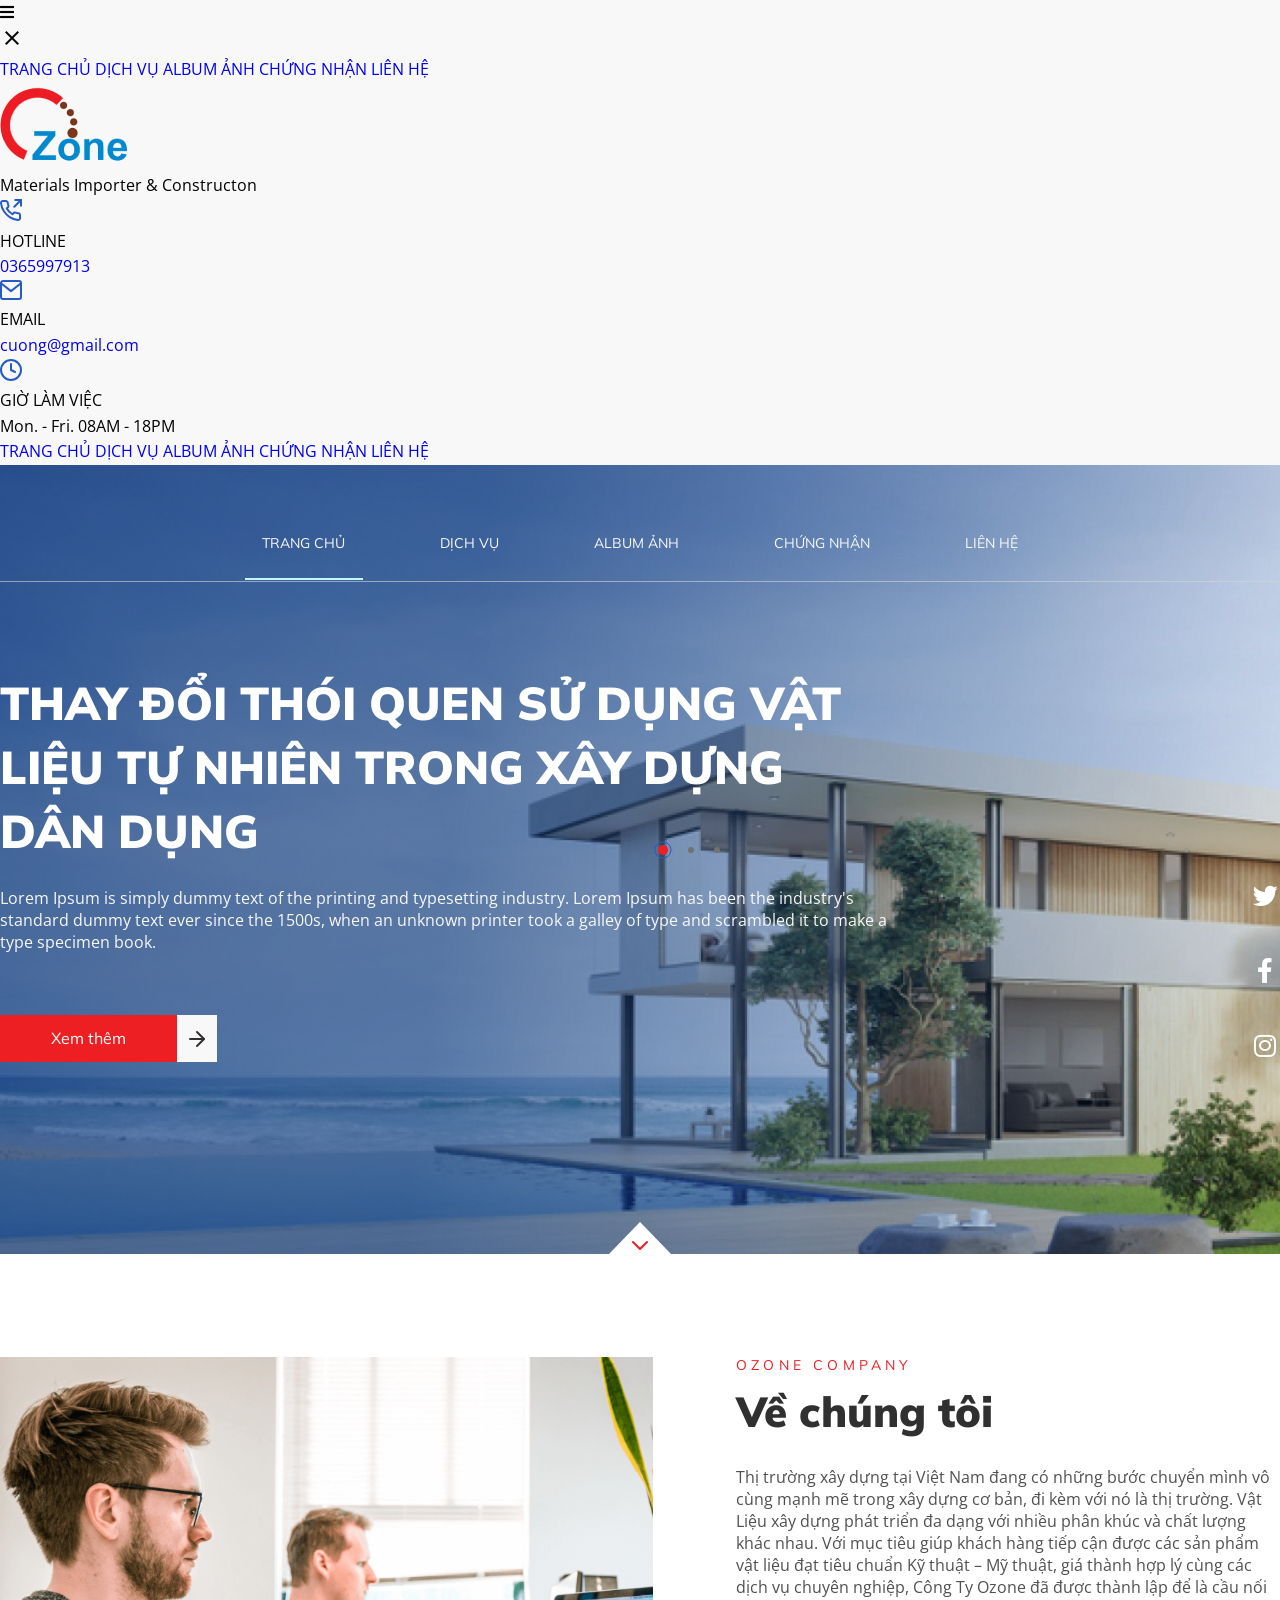
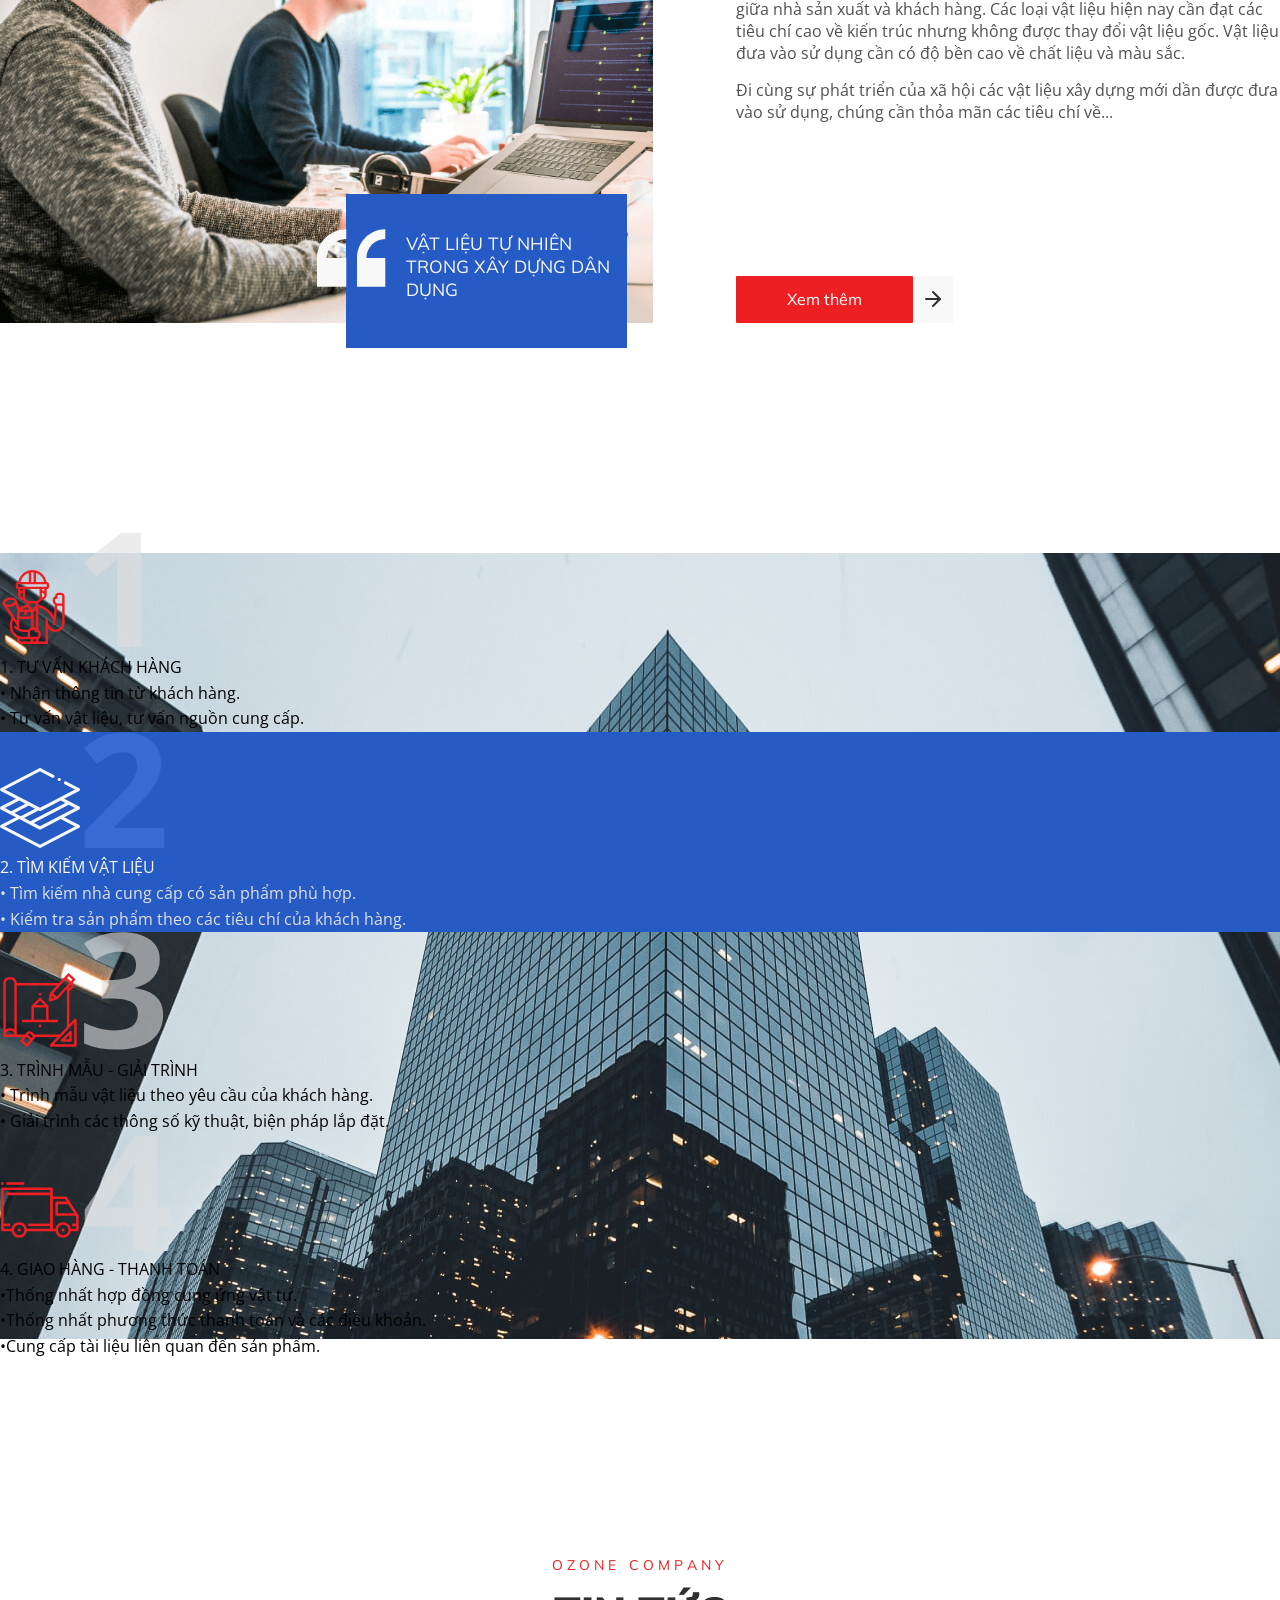
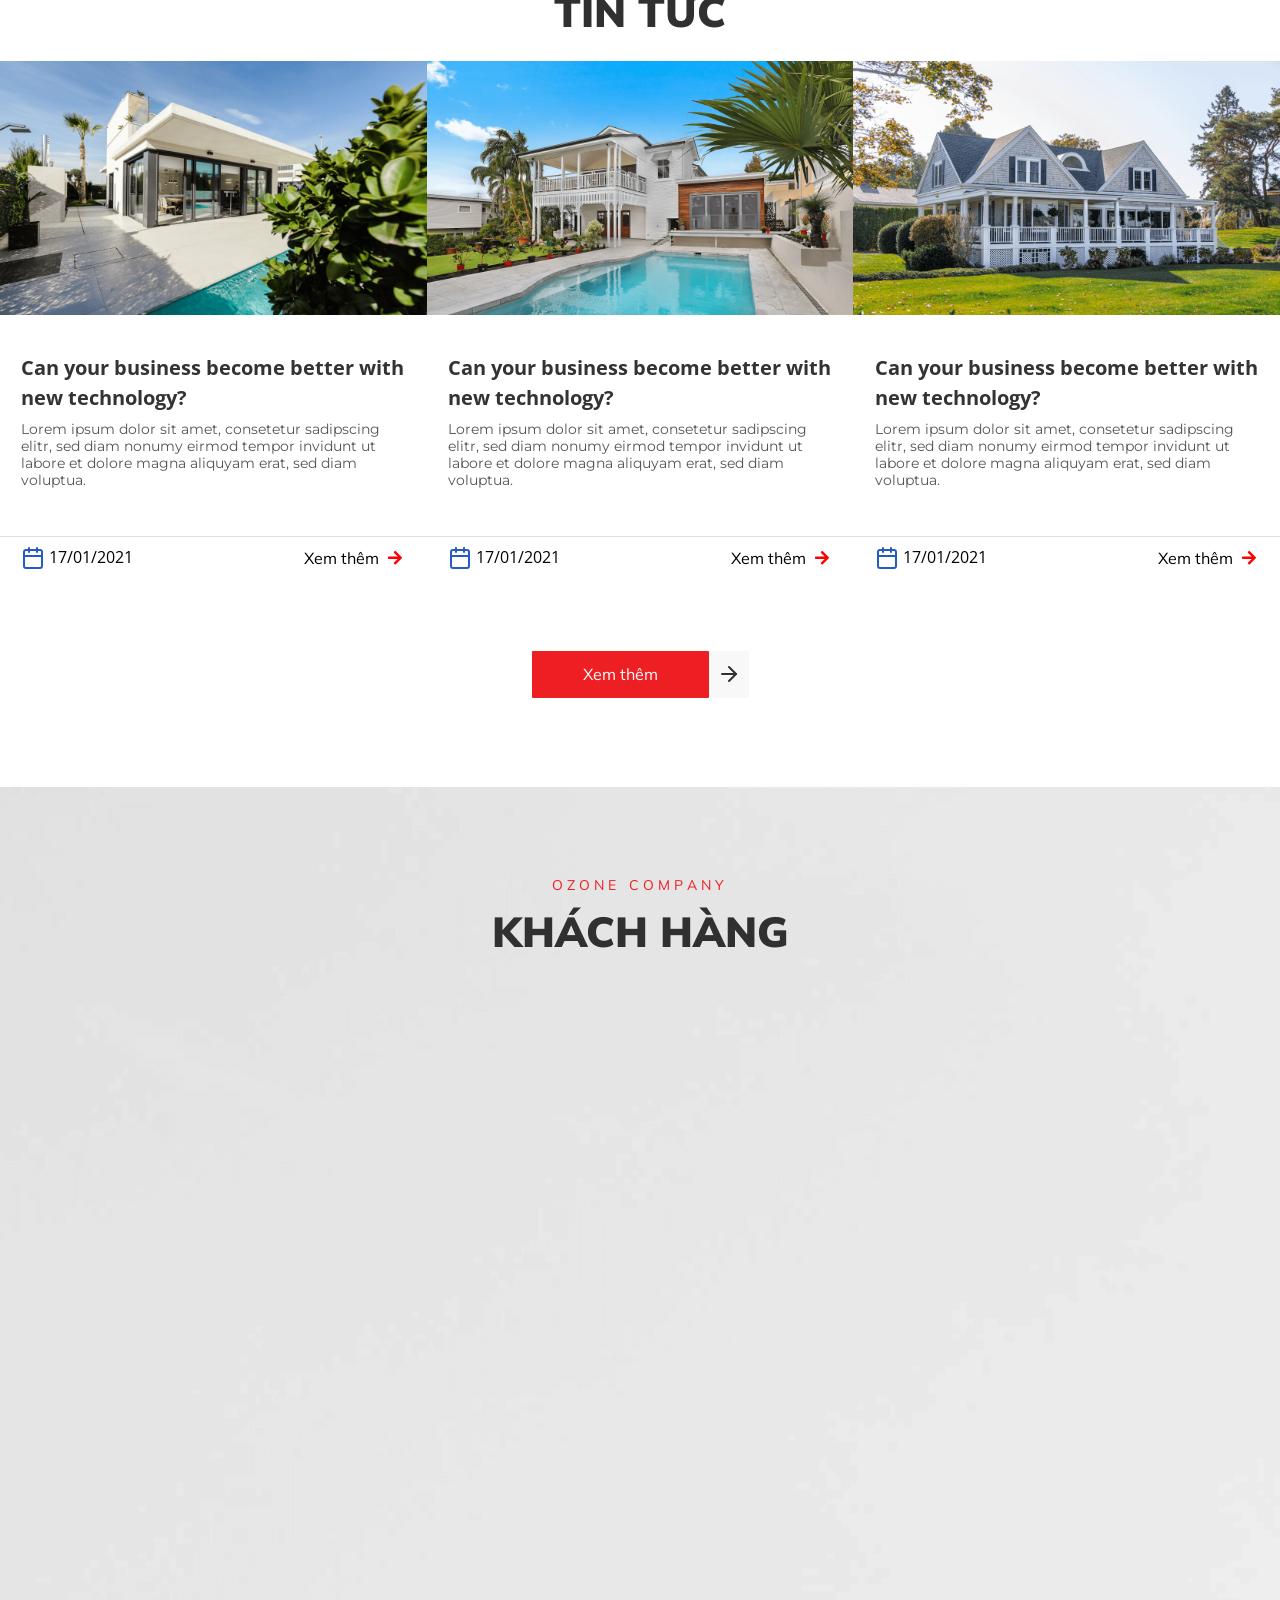
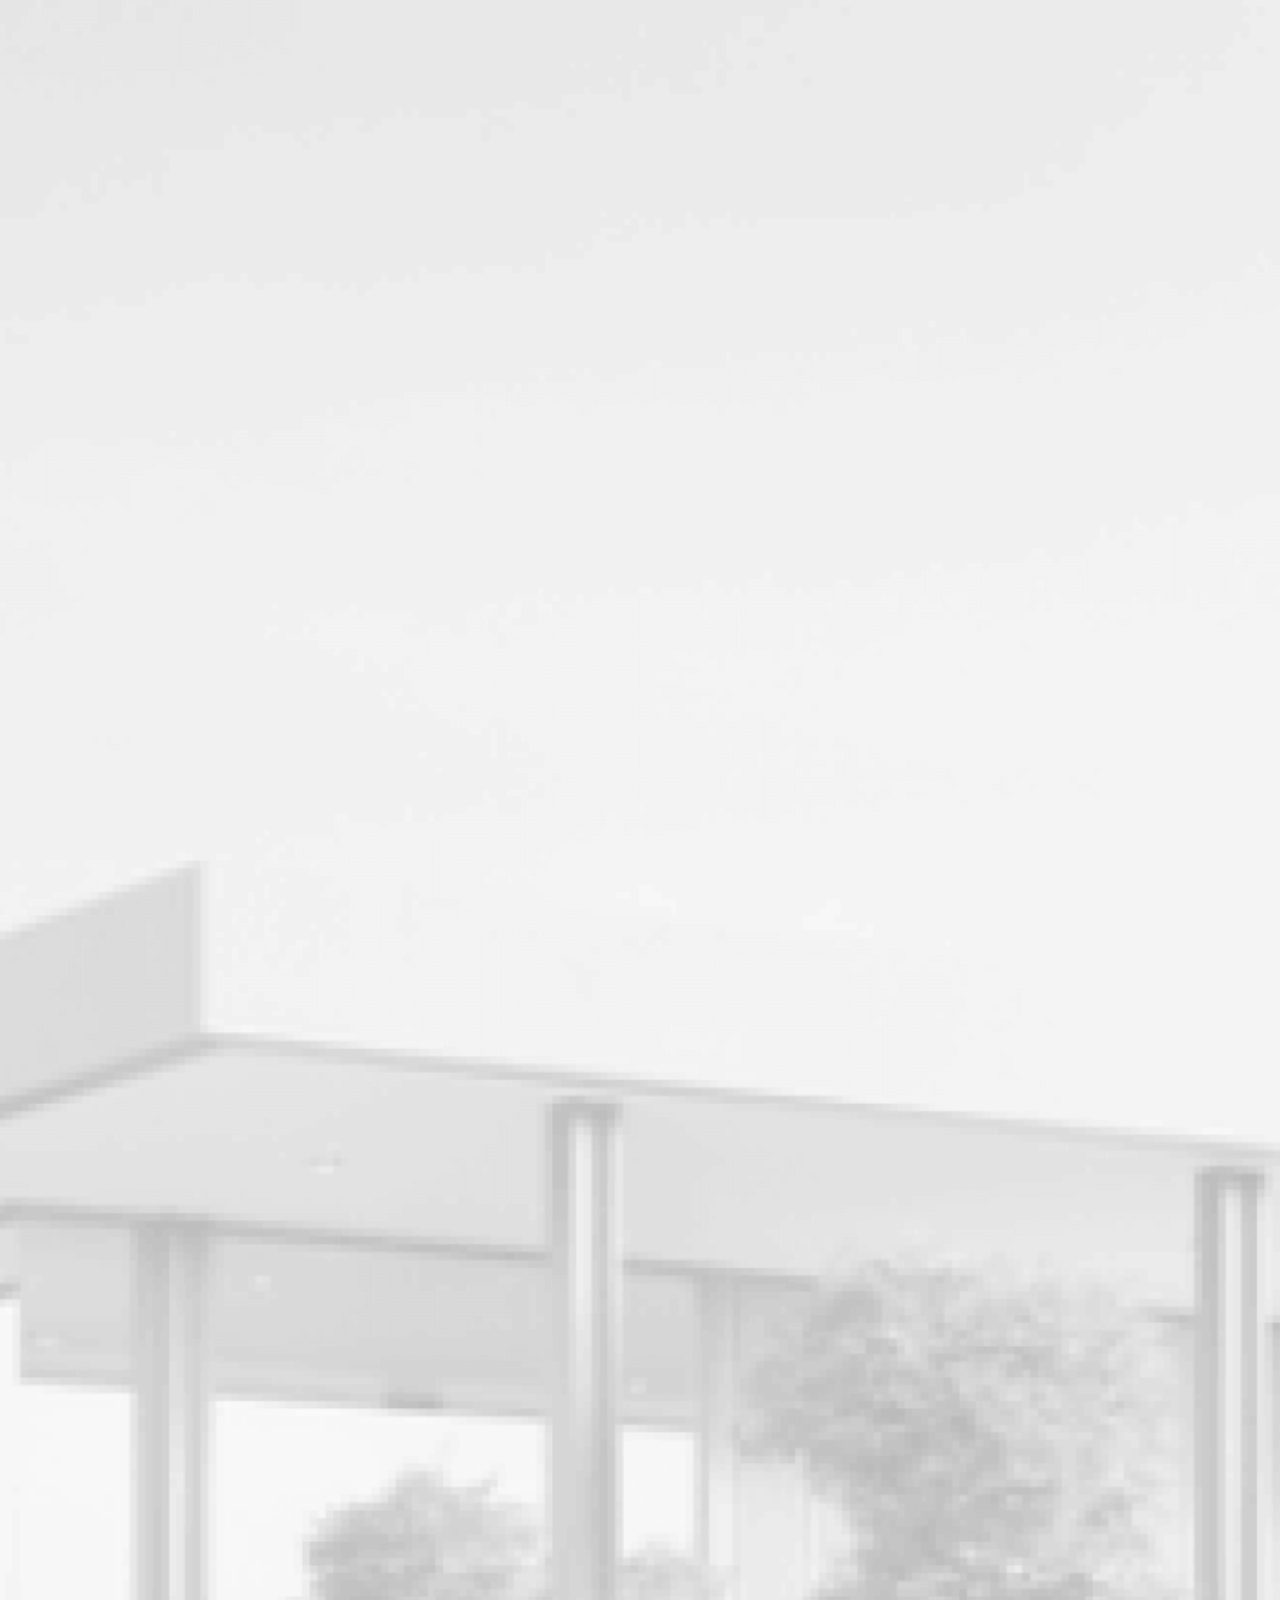
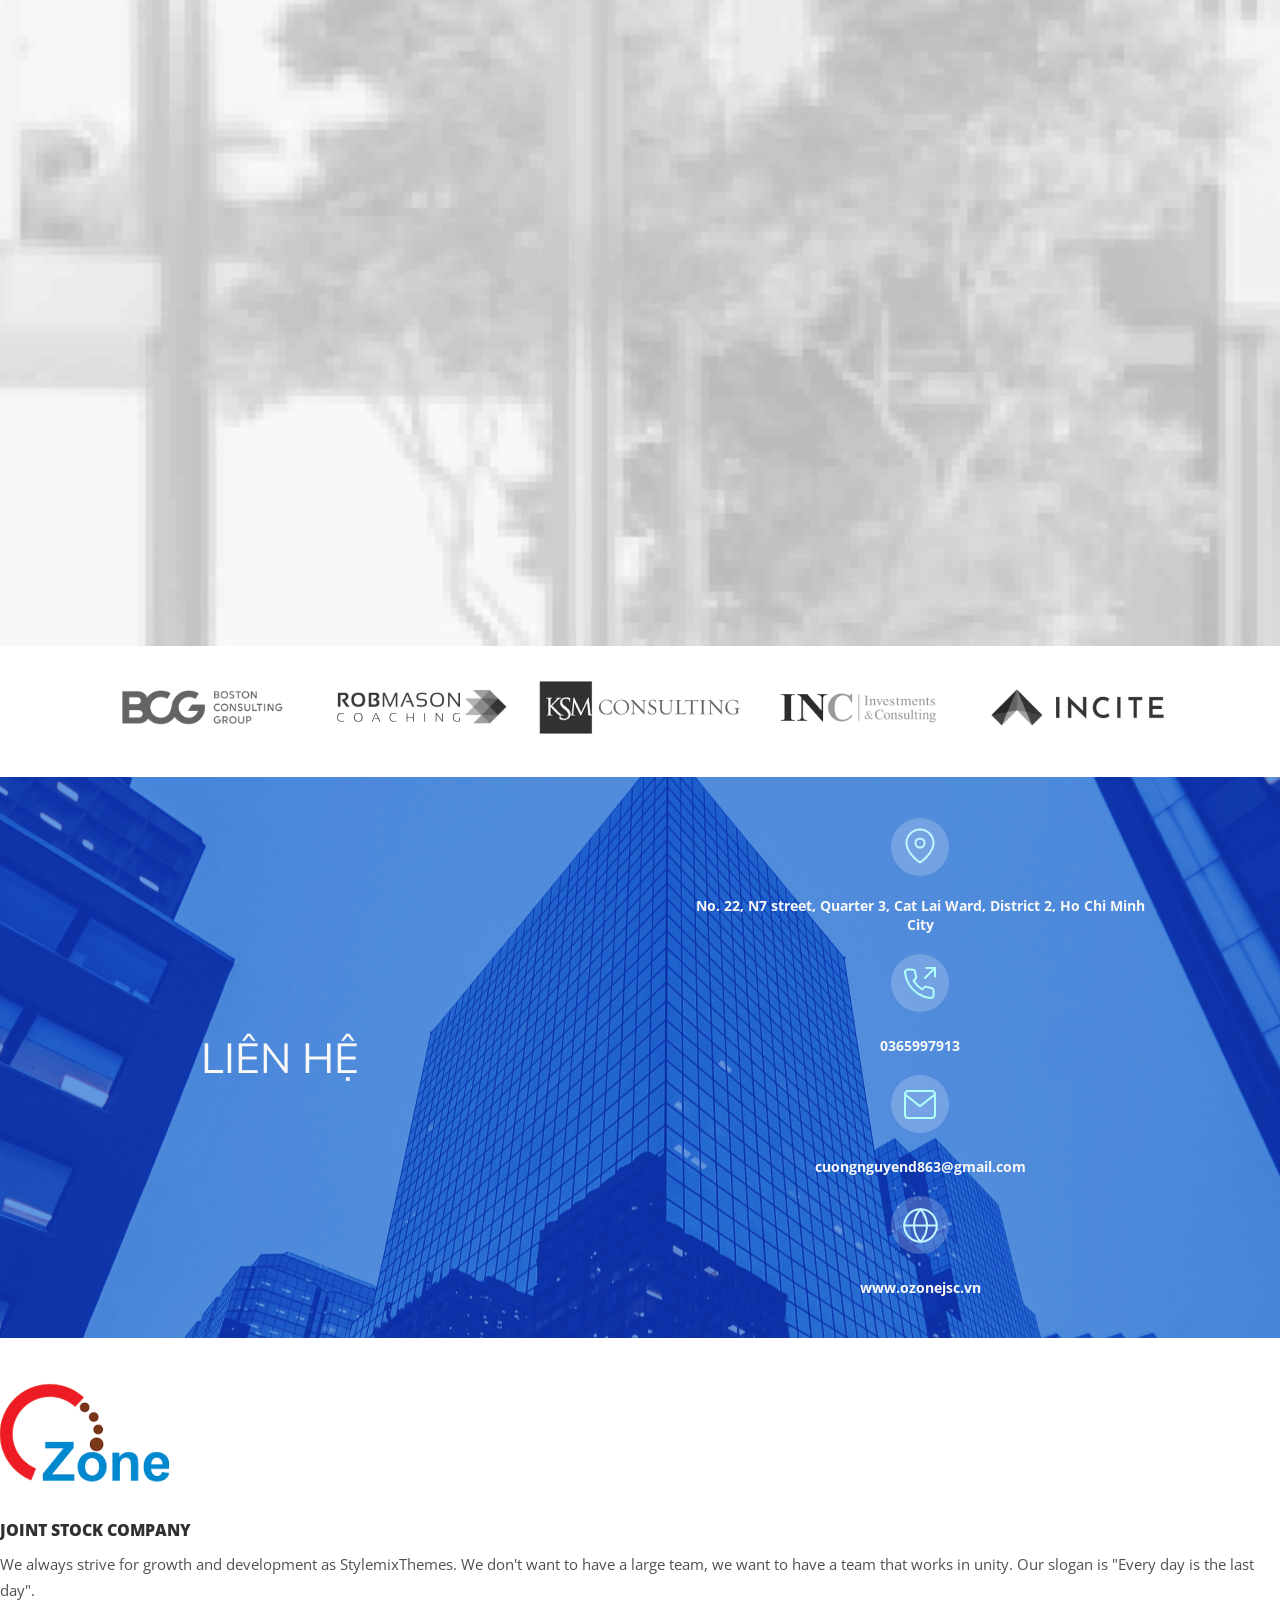
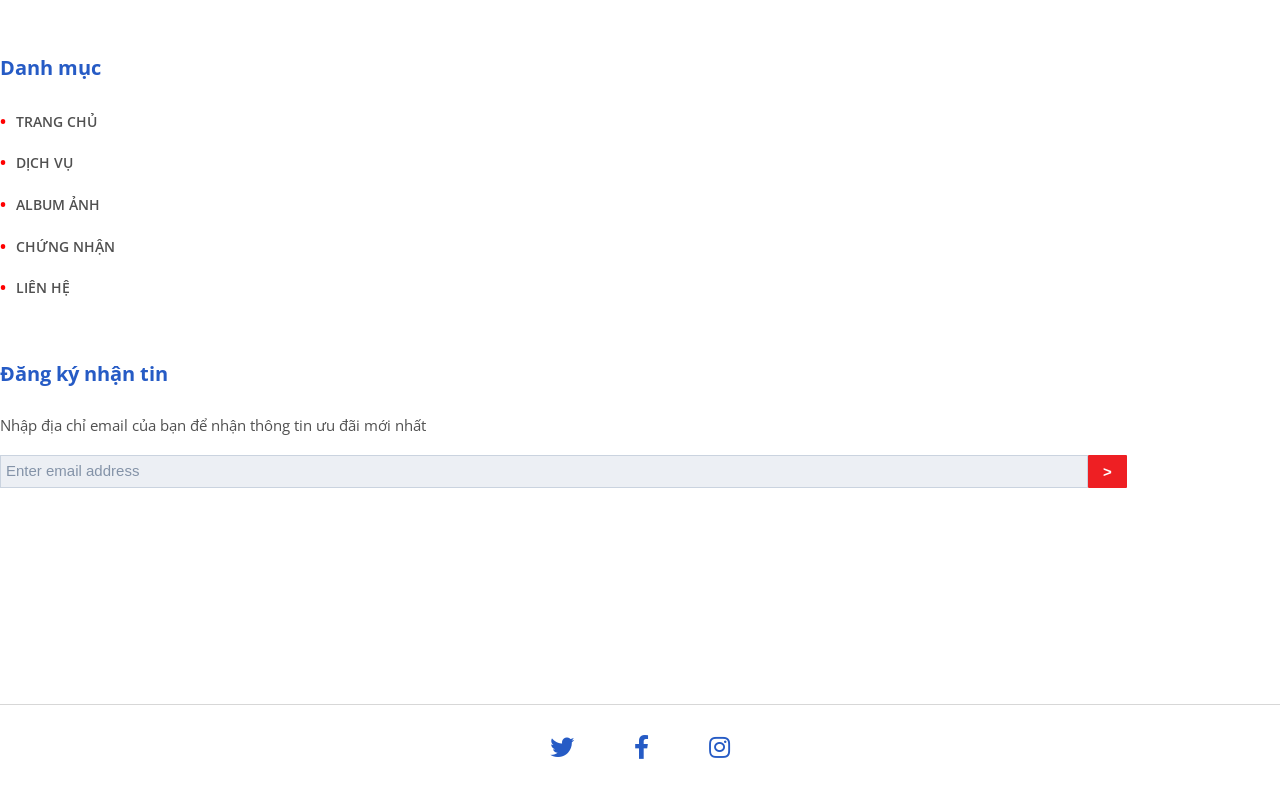
<file: index.html>
<!DOCTYPE html>
<html lang="en">

<head>
    <meta charset="UTF-8">
    <meta name="viewport" content="width=device-width, initial-scale=1.0">
    <title>OZONE</title>
    <link rel="stylesheet" href="https://use.fontawesome.com/releases/v5.0.4/css/all.css">
    <link rel="stylesheet" href="https://fonts.googleapis.com/icon?family=Material+Icons">
    <link rel="stylesheet" href="css/main.css">
</head>

<body>
    <header>
        <div class="contact_res ">
            <div href="tel:0365997913" class="hotline item">
                <img src="img/phone.svg" alt="contact hotline">
                <div class="info">
                    <a href="tel:0365997913">0365997913</a>
                </div>
            </div>
            <div href="mailto:cuongnguyend863@gmail.com" class="email item">
                <img src="img/email.svg" alt="contact email">
                <div class="info">
                    <a href="mailto:cuongnguyend863@gmail.com">cuong@gmail.com</a>
                </div>
            </div>
            <div class="work_time item">
                <img src="img/work_time.svg" alt="work time">
                <div class="info">
                    <a>Mon. - Fri. 08AM - 18PM</a>
                </div>
            </div>
        </div>
        <div class="nav">
            <div class="container containner">
                <div class="opennav"><i class="fa fa-bars"></i></div>
                <div class="menu_responsive">
                    <div class="container">
                        <div class="closenav"><i class="material-icons">close</i></div>
                        <a href="#" class="active home">TRANG CHỦ</a>
                        <a href="#" class="service">DỊCH VỤ</a>
                        <a href="#" class="album">ALBUM ẢNH</a>
                        <a href="#" class="certify">CHỨNG NHẬN</a>
                        <a href="#" class="contact">LIÊN HỆ</a>
                    </div>
                </div>
                <div class="logo ">
                    <img src="img/logo.png" alt="">
                    <p>Materials Importer & Constructon</p>
                </div>
                <div class="contact">
                    <div href="tel:0365997913" class="hotline item">
                        <img src="img/phone.svg" alt="contact hotline">
                        <div class="info">
                            <p>HOTLINE</p>
                            <a href="tel:0365997913">0365997913</a>
                        </div>
                    </div>
                    <div href="mailto:cuongnguyend863@gmail.com" class="email item">
                        <img src="img/email.svg" alt="contact email">
                        <div class="info">
                            <p>EMAIL</p>
                            <a href="mailto:cuongnguyend863@gmail.com">cuong@gmail.com</a>
                        </div>
                    </div>
                    <div class="work_time item">
                        <img src="img/work_time.svg" alt="work time">
                        <div class="info">
                            <p>GIỜ LÀM VIỆC</p>
                            <a>Mon. - Fri. 08AM - 18PM</a>
                        </div>
                    </div>
                </div>
                <div class="clippath">

                </div>
                <div class="menu_res">
                    <div class="container">
                        <a href="#" class="active home">TRANG CHỦ</a>
                        <a href="#" class="service">DỊCH VỤ</a>
                        <a href="#" class="album">ALBUM ẢNH</a>
                        <a href="#" class="certify">CHỨNG NHẬN</a>
                        <a href="#" class="contact">LIÊN HỆ</a>
                    </div>
                </div>
            </div>
        </div>
        <div class="banner ">
            <div class="menu">
                <div class="container">
                    <a href="#" class="active home">TRANG CHỦ</a>
                    <a href="#" class="service">DỊCH VỤ</a>
                    <a href="#" class="album">ALBUM ẢNH</a>
                    <a href="#" class="certify">CHỨNG NHẬN</a>
                    <a href="#" class="contact">LIÊN HỆ</a>
                </div>
            </div>
            <div class="content container">
                <div class="introduce">
                    <div>THAY ĐỔI THÓI QUEN SỬ DỤNG VẬT LIỆU TỰ NHIÊN TRONG XÂY DỰNG DÂN DỤNG</div>
                    <p>Lorem Ipsum is simply dummy text of the printing and typesetting industry. Lorem Ipsum has been the industry's standard dummy text ever since the 1500s, when an unknown printer took a galley of type and scrambled it to make a type
                        specimen book.</p>
                    <div class="gr_btn">
                        <button>Xem thêm</button>
                        <a href="#"><img src="img/arrow-right.svg" alt="arrow-right"></a>
                    </div>
                </div>
                <div class="social">
                    <a href="#"><i class="fab fa-twitter"></i></a>
                    <a href="#"><i class="fab fa-facebook-f"></i></a>
                    <a href="#"><i class="fab fa-instagram"></i></a>
                </div>
            </div>
            <div class="scroll_next">
                <a href="javascript:void(0)">
                    <svg width="16" height="9" viewBox="0 0 16 9" fill="none" xmlns="http://www.w3.org/2000/svg">
                <path d="M15 1L8 8L1 0.999999" stroke="#EE1F23" stroke-width="2" stroke-linecap="round" stroke-linejoin="round"/>
                </svg>
                </a>

            </div>
        </div>


    </header>

    <main>
        <section class="about_us">
            <div class="container">
                <div class="img">
                    <img src="img/about.png" alt="abour_us">
                    <div class="note">
                        <p>
                            VẬT LIỆU TỰ NHIÊN TRONG XÂY DỰNG DÂN DỤNG
                        </p>
                        <div class="">
                            <img src="img/Vec_about.svg" alt="Vec_about">
                            <img src="img/Vec_about.svg" alt="Vec_about">
                        </div>
                    </div>
                </div>
                <div class="content">
                    <div class="">
                        <p class="auth">OZONE COMPANY</p>
                        <div class="title">
                            Về chúng tôi
                        </div>
                        <p>Thị trường xây dựng tại Việt Nam đang có những bước chuyển mình vô cùng mạnh mẽ trong xây dựng cơ bản, đi kèm với nó là thị trường. Vật Liệu xây dựng phát triển đa dạng với nhiều phân khúc và chất lượng khác nhau. Với mục tiêu
                            giúp khách hàng tiếp cận được các sản phẩm vật liệu đạt tiêu chuẩn Kỹ thuật – Mỹ thuật, giá thành hợp lý cùng các dịch vụ chuyên nghiệp, Công Ty Ozone đã được thành lập để là cầu nối giữa nhà sản xuất và khách hàng. Các loại
                            vật liệu hiện nay cần đạt các tiêu chí cao về kiến trúc nhưng không được thay đổi vật liệu gốc. Vật liệu đưa vào sử dụng cần có độ bền cao về chất liệu và màu sắc.
                        </p>
                        <p> Đi cùng sự phát triển của xã hội các vật liệu xây dựng mới dần được đưa vào sử dụng, chúng cần thỏa mãn các tiêu chí về...</p>
                    </div>
                    <div class="gr_btn">
                        <button>Xem thêm</button>
                        <a href="#"><img src="img/arrow-right.svg" alt="arrow-right"></a>
                    </div>
                </div>
            </div>
        </section>
        <section class="service">
            <div class="container">
                <div class="row ">
                    <div class="col-12 col-md-5 offset-md-1">
                        <div class="icon">
                            <img src="img/service_icon1.svg" alt="service_icon1">
                            <img src="img/1.svg" alt="service_1">
                        </div>
                        <div class="content">
                            <div>1. TƯ VẤN KHÁCH HÀNG</div>
                            <p>• Nhận thông tin từ khách hàng.</p>
                            <p>• Tư vấn vật liệu, tư vấn nguồn cung cấp.</p>
                        </div>
                    </div>
                    <div class="col-12 col-md-5 service2 active">
                        <div class="icon">
                            <img src="img/service_icon2.svg" alt="service_icon2">
                            <img src="img/2.svg" alt="service_2">
                        </div>
                        <div class="content">
                            <div>2. TÌM KIẾM VẬT LIỆU</div>
                            <p>• Tìm kiếm nhà cung cấp có sản phẩm phù hợp.</p>
                            <p>• Kiểm tra sản phẩm theo các tiêu chí của khách hàng.</p>
                        </div>
                    </div>
                </div>
                <div class="row">
                    <div class="col-12 col-md-5 offset-md-1">
                        <div class="icon">
                            <img src="img/service_icon3.svg" alt="service_icon3">
                            <img src="img/3.svg" alt="service_3">
                        </div>
                        <div class="content">
                            <div>3. TRÌNH MẪU - GIẢI TRÌNH</div>
                            <p>• Trình mẫu vật liệu theo yêu cầu của khách hàng.</p>
                            <p>• Giải trình các thông số kỹ thuật, biện pháp lắp đặt. </p>
                        </div>
                    </div>
                    <div class="col-12  col-md-5 ">
                        <div class="icon">
                            <img src="img/service_icon4.svg" alt="service_icon4">
                            <img src="img/4.svg" alt="service_4">
                        </div>
                        <div class="content">
                            <div>4. GIAO HÀNG - THANH TOÁN</div>
                            <p>•Thống nhất hợp đồng cung ứng vật tư.</p>
                            <p>•Thống nhất phương thức thanh toán và các điều khoản.</p>
                            <p>•Cung cấp tài liệu liên quan đến sản phẩm. </p>
                        </div>
                    </div>
                </div>
            </div>
        </section>
        <section class="news">
            <div class="container">
                <div class="title">
                    <p>OZONE COMPANY</p>TIN TỨC
                </div>
                <div class="news_item row">
                    <div class="col-12 col-sm-6 col-lg-4">
                        <div class=" item">
                            <div class="img"><img src="img/news1.png" alt=" new1"></div>
                            <div class="content">
                                <p class="title">Can your business become better with new technology?</p>
                                <p>Lorem ipsum dolor sit amet, consetetur sadipscing elitr, sed diam nonumy eirmod tempor invidunt ut labore et dolore magna aliquyam erat, sed diam voluptua. </p>
                            </div>
                            <div class="option">
                                <div class="calendar">
                                    <img src="img/calendar.svg" alt="calendar">
                                    <span class="date">17/01/2021</span>
                                </div>
                                <div class="gr_btn">
                                    <button>Xem thêm</button>
                                    <a href="#"><i class="fa fa-arrow-right"></i></a>
                                </div>
                            </div>
                        </div>
                    </div>

                    <div class="col-12 col-sm-6 col-lg-4 ">
                        <div class="item">
                            <div class="img"><img src="img/news2.png" alt=" new2"></div>
                            <div class="content">
                                <p class="title">Can your business become better with new technology?</p>
                                <p>Lorem ipsum dolor sit amet, consetetur sadipscing elitr, sed diam nonumy eirmod tempor invidunt ut labore et dolore magna aliquyam erat, sed diam voluptua. </p>
                            </div>
                            <div class="option">
                                <div class="calendar">
                                    <img src="img/calendar.svg" alt="calendar">
                                    <span class="date">17/01/2021</span>
                                </div>
                                <div class="gr_btn">
                                    <button>Xem thêm</button>
                                    <a href="#"><i class="fa fa-arrow-right"></i></a>
                                </div>
                            </div>
                        </div>

                    </div>
                    <div class="col-12 col-sm-6 offset-sm-3 col-lg-4 offset-lg-0">
                        <div class="item">
                            <div class="img"><img src="img/news3.png" alt=" new3"></div>
                            <div class="content">
                                <p class="title">Can your business become better with new technology?</p>
                                <p>Lorem ipsum dolor sit amet, consetetur sadipscing elitr, sed diam nonumy eirmod tempor invidunt ut labore et dolore magna aliquyam erat, sed diam voluptua. </p>
                            </div>
                            <div class="option">
                                <div class="calendar">
                                    <img src="img/calendar.svg" alt="calendar">
                                    <span class="date">17/01/2021</span>
                                </div>
                                <div class="gr_btn">
                                    <button>Xem thêm</button>
                                    <a href="#"><i class="fa fa-arrow-right"></i></a>
                                </div>
                            </div>
                        </div>
                    </div>
                </div>
                <div class="gr_btn1">
                    <button>Xem thêm</button>
                    <a href="#"><img src="img/arrow-right.svg" alt="arrow-right"></a>
                </div>
            </div>
        </section>
        <section class="customer">
            <div class="container">
                <div class="title">
                    <p>OZONE COMPANY</p>KHÁCH HÀNG
                </div>
                <div class="slide_cus">
                    <div class=" cus row">
                        <div class="col-8 offset-2 col-md-5 offset-md-0 col-lg-4 offset-lg-1 img"><img src="img/customer.png" alt="">
                            <div class="note">
                                <p class="name">JONATHAN ADAMS</p>
                                <p>Founder, Great Wall Ltd.</p>
                            </div>
                        </div>

                        <div class="col-12 col-md-6 col-lg-6 content">We challenged to complete the project in just over five months. This was an incredibly fast-track schedule, given that retrofits of this scale, as we were told by our own advisors. We challenged to complete the project in just
                            over five months. This was an incredibly fast-track schedule, given that retrofits of this scale, as we were told by our own advisors.We challenged to complete the project in just over five months. This was an incredibly fast-track
                            schedule, given that retrofits of this scale, as we were told by our own advisors.
                            <div class="">
                                <img src="img/Vec_about.svg" alt="Vec_about">
                                <img src="img/Vec_about.svg" alt="Vec_about">
                            </div>
                        </div>
                    </div>
                    <div class=" cus row">
                        <div class="col-8 offset-2 col-md-5 offset-md-0 col-lg-4 offset-lg-1 img"><img src="img/customer.png" alt="">
                            <div class="note">
                                <p class="name">JONATHAN ADAMS</p>
                                <p>Founder, Great Wall Ltd.</p>
                            </div>
                        </div>
                        <div class="col-12 col-md-6 col-lg-6 content">We challenged to complete the project in just over five months. This was an incredibly fast-track schedule, given that retrofits of this scale, as we were told by our own advisors. We challenged to complete the project in just
                            over five months. This was an incredibly fast-track schedule, given that retrofits of this scale, as we were told by our own advisors.We challenged to complete the project in just over five months. This was an incredibly fast-track
                            schedule, given that retrofits of this scale, as we were told by our own advisors.
                            <div class="">
                                <img src="img/Vec_about.svg" alt="Vec_about">
                                <img src="img/Vec_about.svg" alt="Vec_about">
                            </div>
                        </div>
                    </div>
                    <div class=" cus row">
                        <div class="col-8 offset-2 col-md-5 offset-md-0 col-lg-4 offset-lg-1 img"><img src="img/customer.png" alt="">
                            <div class="note">
                                <p class="name">JONATHAN ADAMS</p>
                                <p>Founder, Great Wall Ltd.</p>
                            </div>
                        </div>
                        <div class="col-12 col-md-6 col-lg-6 content">We challenged to complete the project in just over five months. This was an incredibly fast-track schedule, given that retrofits of this scale, as we were told by our own advisors. We challenged to complete the project in just
                            over five months. This was an incredibly fast-track schedule, given that retrofits of this scale, as we were told by our own advisors.We challenged to complete the project in just over five months. This was an incredibly fast-track
                            schedule, given that retrofits of this scale, as we were told by our own advisors.
                            <div class="">
                                <img src="img/Vec_about.svg" alt="Vec_about">
                                <img src="img/Vec_about.svg" alt="Vec_about">
                            </div>
                        </div>
                    </div>
                </div>
            </div>
        </section>
        <section class="partner">
            <div class="content container">
                <a href="#">
                    <img src="img/partner1.svg" alt="partner1">
                </a>
                <a href="#">
                    <img src="img/partner2.png" alt="partner2">
                </a>
                <a href="#">
                    <img src="img/partner3.png" alt="partner3">
                </a>
                <a href="#">
                    <img src="img/partner4.png" alt="partner4">
                </a>
                <a href="#">
                    <img src="img/partner5.png" alt="partner5">
                </a>
            </div>
        </section>
        <section class="contact">
            <div class="container">
                <div class="title ">LIÊN HỆ</div>
                <div class="row">
                    <div class="add item col-12 col-sm-6 col-lg-4">
                        <img src="img/ic_pin.svg" alt="ic_pin">
                        <a>No. 22, N7 street, Quarter 3, Cat Lai Ward, District 2, Ho Chi Minh City</a>
                    </div>
                    <div class="hotline col-12 item col-sm-6 col-lg-2">
                        <a href="tel:0365997913"> <img src="img/ic_hotline.svg" alt="ic_hotline"></a>
                        <a href="tel:0365997913">0365997913</a>
                    </div>
                    <div class="email col-12 item col-sm-6 col-lg-3">
                        <a href="mailto:cuongnguyend863@gmail.com"><img src="img/ic_email.svg" alt="ic_email"></a>
                        <a href="mailto:cuongnguyend863@gmail.com">cuongnguyend863@gmail.com</a>
                    </div>
                    <div class="browser col-12 item col-sm-6 col-lg-3">
                        <a href="www.ozonejsc.vn"><img src="img/ic_browser.svg" alt="ic_browser"></a>
                        <a href="www.ozonejsc.vn">www.ozonejsc.vn</a>
                    </div>
                </div>

            </div>
        </section>
    </main>
    <footer>
        <div class="ft">
            <div class="container">
                <div class="row ">
                    <div class=" col-md-4 company">
                        <img src="img/flogo.png" alt="flogo">
                        <div class="name">JOINT STOCK COMPANY</div>
                        <div class="des">We always strive for growth and development as StylemixThemes. We don't want to have a large team, we want to have a team that works in unity. Our slogan is "Every day is the last day".</div>
                    </div>
                    <div class=" col-sm-6 col-md-3 offset-md-1 col-lg-3 offset-lg-2 list">
                        <div class="title">Danh mục</div>
                        <ul>
                            <li><a href="#">TRANG CHỦ</a></li>
                            <li><a href="#">DỊCH VỤ</a></li>
                            <li><a href="#">ALBUM ẢNH</a></li>
                            <li><a href="#">CHỨNG NHẬN</a></li>
                            <li><a href="#">LIÊN HỆ</a></li>
                        </ul>
                    </div>
                    <div class=" col-sm-6 contact col-md-4 col-lg-3">
                        <div class="title">Đăng ký nhận tin</div>
                        <p>Nhập địa chỉ email của bạn để nhận thông tin ưu đãi mới nhất</p>
                        <form>
                            <input type="text" placeholder="Enter email address">
                            <button>></button>
                        </form>
                        <iframe id="iframemap" src="https://maps.google.com/maps?q=AIzaSyC_Npp9gtKNM9_O6YNl9MVRjw0e41vF08s&amp;ie=UTF8&amp;iwloc=&amp;output=embed" width="100%" height="150" frameborder="0" scrolling="no"></iframe>
                    </div>
                </div>
            </div>


        </div>
        <div class="join_us">
            <a href="#"><i class="fab fa-twitter"></i></a>
            <a href="#"><i class="fab fa-facebook-f"></i></a>
            <a href="#"><i class="fab fa-instagram"></i></a>
        </div>
    </footer>
    <a href="#" id="toTopBtn" class="cd-top text-replace js-cd-top cd-top--is-visible cd-top--fade-out" data-abc="true"><i class="fa fa-arrow-up"></i></a>
    <script src="https://code.jquery.com/jquery-3.5.1.js" integrity="sha256-QWo7LDvxbWT2tbbQ97B53yJnYU3WhH/C8ycbRAkjPDc=" crossorigin="anonymous"></script>
    <script src="/libs/bootstrap-4.0.0-dist/js/bootstrap.min.js"></script>
    <script type="text/javascript" src="/libs/aos-master/dist/aos.js"></script>
    <script type="text/javascript" src="/libs/slick-1.8.1/slick-1.8.1/slick/slick.js"></script>
    <script src="js/Home.js"></script>
    <script type="text/javascript">
        $(document).ready(function() {
            $('.slide_cus').slick({
                dots: true,
                infinite: true,
                speed: 1000,
                slidesToShow: 1,
                slidesToScroll: 1,
                arrows: false,

            });
            $('.slick-dots li button').remove();
        });
    </script>
</body>

</html>
</file>
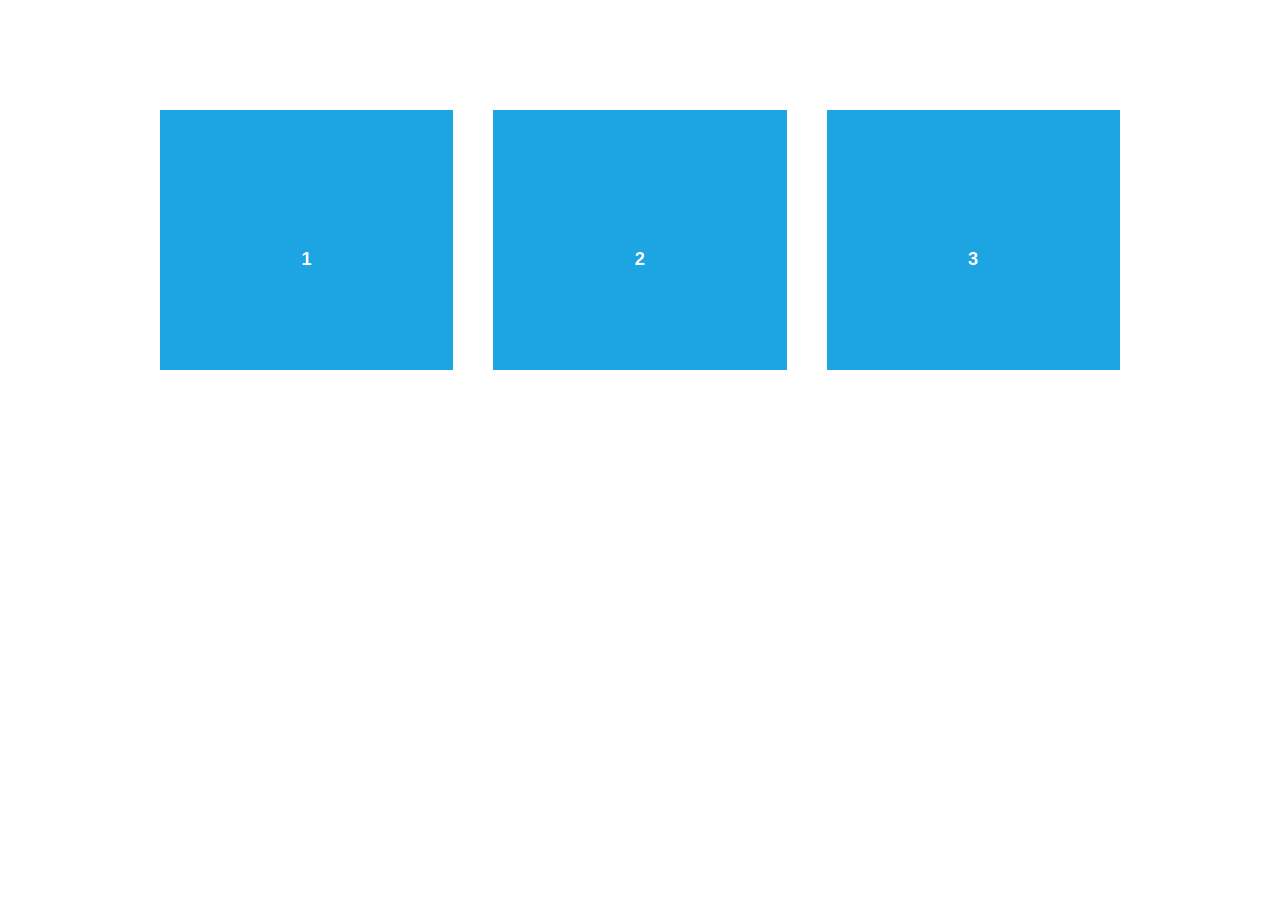
<file: libs/aos-master/demo/async.html>
<!DOCTYPE html>
<html>
  <head>
    <meta charset="utf-8">
    <title>AOS - Animate on scroll library</title>
    <meta name="viewport" content="width=device-width">
    <link rel="stylesheet" href="css/styles.css" />
    <link rel="stylesheet" href="../dist/aos.css" />
  </head>
  <body>
    <div id="aos-demo" class="aos-all"></div>

    <script src="../dist/aos.js"></script>
    <script>
      AOS.init({
        easing: 'ease-in-out-sine'
      });

      setInterval(addItem, 300);

      var itemsCounter = 1;
      var container = document.getElementById('aos-demo');

      function addItem () {
        if (itemsCounter > 42) return;
        var item = document.createElement('div');
        item.classList.add('aos-item');
        item.setAttribute('data-aos', 'fade-up');
        item.innerHTML = '<div class="aos-item__inner"><h3>' + itemsCounter + '</h3></div>';
        container.appendChild(item);
        itemsCounter++;
      }
    </script>
  </body>
</html>
</file>
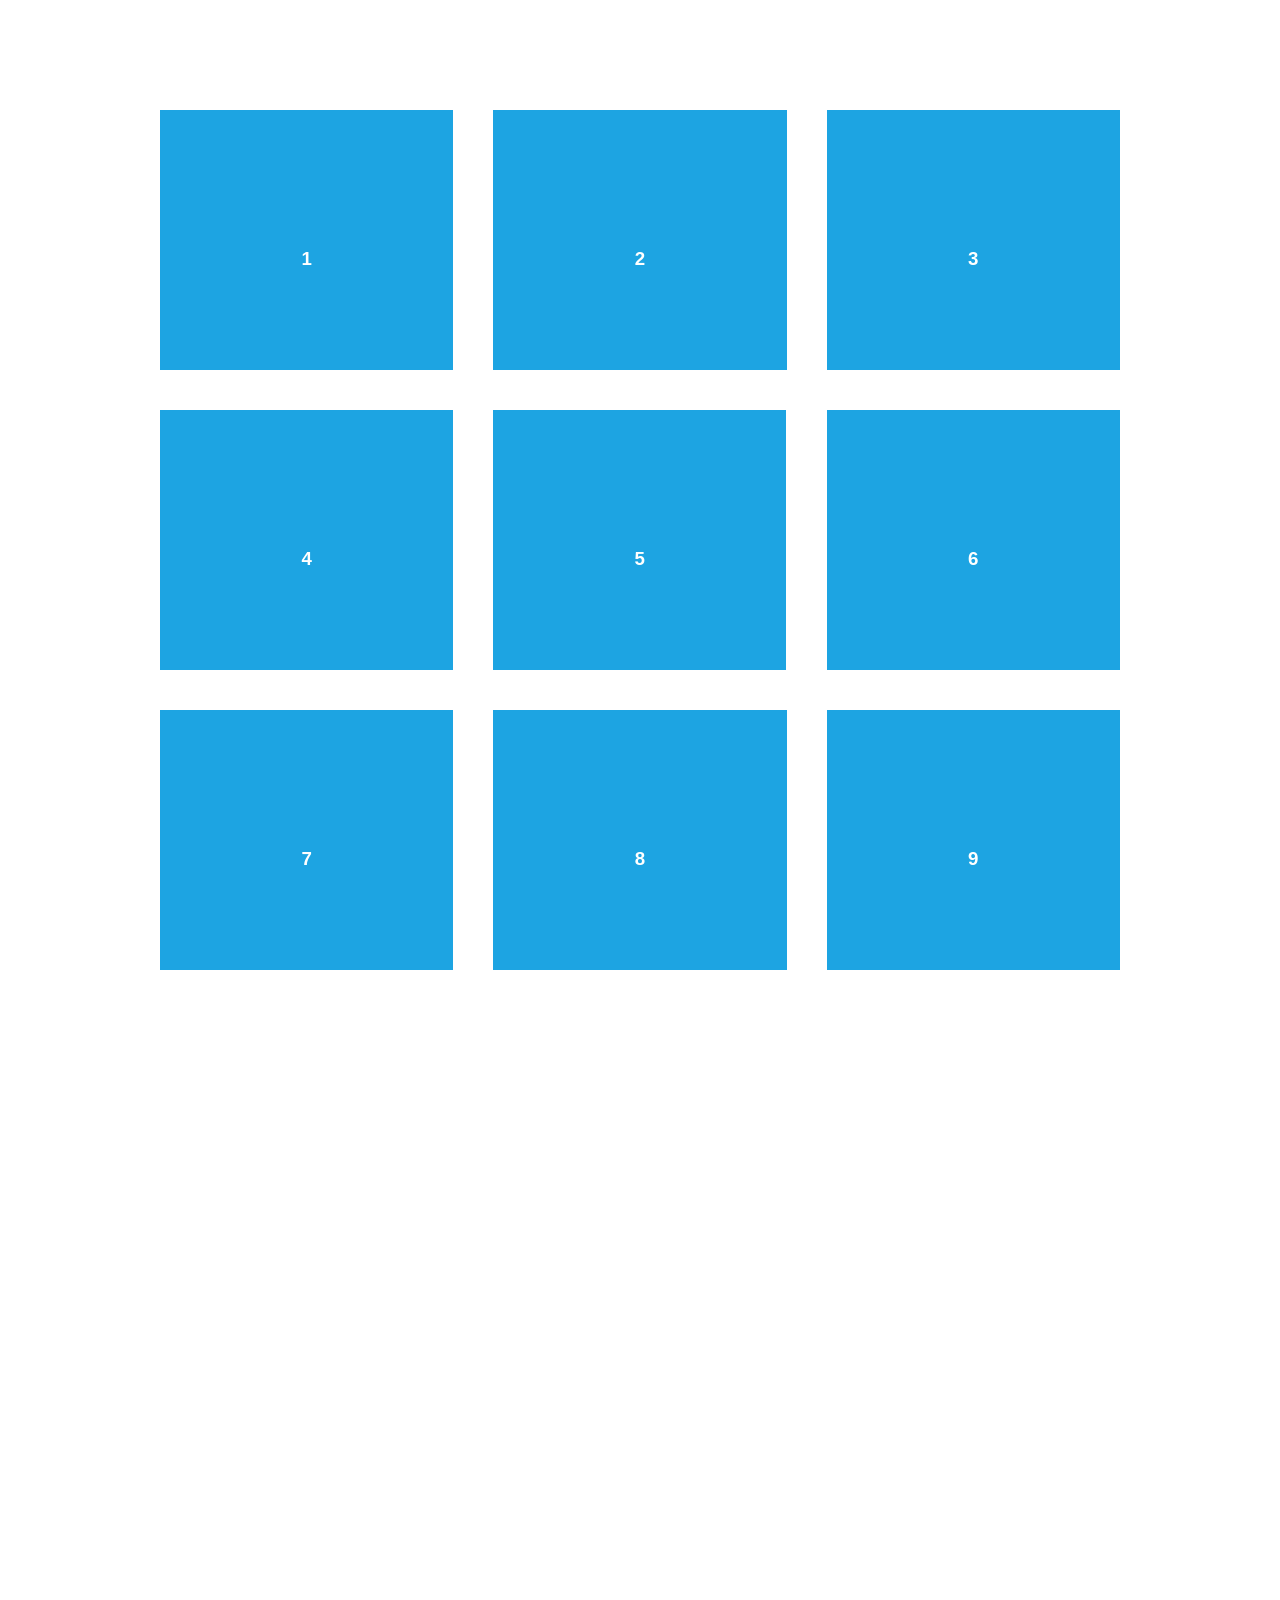
<file: libs/aos-master/demo/simple.html>
<!DOCTYPE html>
<html>
  <head>
    <meta charset="utf-8">
    <title>AOS - Animate on scroll library</title>
    <meta name="viewport" content="width=device-width">
    <link rel="stylesheet" href="css/styles.css" />
    <link rel="stylesheet" href="../dist/aos.css" />
    <!--[if lt IE 9]>
    <script src="//html5shiv.googlecode.com/svn/trunk/html5.js"></script>
    <![endif]-->
  </head>
  <body>
    <div id="transcroller-body" class="aos-all">
      <div class="aos-item" data-aos="fade-up">
        <div class="aos-item__inner"><h3>1</h3></div>
      </div>
      <div class="aos-item" data-aos="fade-down">
        <div class="aos-item__inner"><h3>2</h3></div>
      </div>
      <div class="aos-item" data-aos="zoom-out-down">
        <div class="aos-item__inner"><h3>3</h3></div>
      </div>
      <div class="aos-item" data-aos="flip-down">
        <div class="aos-item__inner"><h3>4</h3></div>
      </div>
      <div class="aos-item" data-aos="flip-up">
        <div class="aos-item__inner"><h3>5</h3></div>
      </div>
      <div class="aos-item" data-aos="fade-down">
        <div class="aos-item__inner"><h3>6</h3></div>
      </div>
      <div class="aos-item" data-aos="fade-in">
        <div class="aos-item__inner"><h3>7</h3></div>
      </div>
      <div class="aos-item" data-aos="fade-down">
        <div class="aos-item__inner"><h3>8</h3></div>
      </div>
      <div class="aos-item" data-aos="fade-in">
        <div class="aos-item__inner"><h3>9</h3></div>
      </div>
      <div class="aos-item" data-aos="fade-down">
        <div class="aos-item__inner"><h3>10</h3></div>
      </div>
      <div class="aos-item" data-aos="fade-up">
        <div class="aos-item__inner"><h3>11</h3></div>
      </div>
      <div class="aos-item" data-aos="fade-down">
        <div class="aos-item__inner"><h3>12</h3></div>
      </div>
      <div class="aos-item" data-aos="fade-in">
        <div class="aos-item__inner"><h3>13</h3></div>
      </div>
      <div class="aos-item" data-aos="fade-up">
        <div class="aos-item__inner"><h3>14</h3></div>
      </div>
      <div class="aos-item" data-aos="fade-in">
        <div class="aos-item__inner"><h3>15</h3></div>
      </div>
      <div class="aos-item" data-aos="fade-up">
        <div class="aos-item__inner"><h3>16</h3></div>
      </div>
      <div class="aos-item" data-aos="fade-down">
        <div class="aos-item__inner"><h3>17</h3></div>
      </div>
      <div class="aos-item" data-aos="fade-up">
        <div class="aos-item__inner"><h3>18</h3></div>
      </div>
      <div class="aos-item" data-aos="zoom-out">
        <div class="aos-item__inner"><h3>19</h3></div>
      </div>
      <div class="aos-item" data-aos="fade-up">
        <div class="aos-item__inner"><h3>20</h3></div>
      </div>
      <div class="aos-item" data-aos="zoom-out">
        <div class="aos-item__inner"><h3>21</h3></div>
      </div>
      <div class="aos-item" data-aos="fade-in">
        <div class="aos-item__inner"><h3>22</h3></div>
      </div>
      <div class="aos-item" data-aos="zoom-out-up">
        <div class="aos-item__inner"><h3>23</h3></div>
      </div>
      <div class="aos-item" data-aos="zoom-out-down">
        <div class="aos-item__inner"><h3>24</h3></div>
      </div>
      <div class="aos-item" data-aos="fade-in">
        <div class="aos-item__inner"><h3>25</h3></div>
      </div>
      <div class="aos-item" data-aos="fade-in">
        <div class="aos-item__inner"><h3>26</h3></div>
      </div>
      <div class="aos-item" data-aos="fade-in">
        <div class="aos-item__inner"><h3>27</h3></div>
      </div>
      <div class="aos-item" data-aos="fade-in">
        <div class="aos-item__inner"><h3>28</h3></div>
      </div>
      <div class="aos-item" data-aos="fade-in">
        <div class="aos-item__inner"><h3>29</h3></div>
      </div>
      <div class="aos-item" data-aos="fade-in">
        <div class="aos-item__inner"><h3>30</h3></div>
      </div>
      <div class="aos-item" data-aos="fade-in">
        <div class="aos-item__inner"><h3>31</h3></div>
      </div>
      <div class="aos-item" data-aos="fade-in">
        <div class="aos-item__inner"><h3>32</h3></div>
      </div>
      <div class="aos-item" data-aos="fade-in">
        <div class="aos-item__inner"><h3>33</h3></div>
      </div>
      <div class="aos-item" data-aos="fade-in">
        <div class="aos-item__inner"><h3>34</h3></div>
      </div>
      <div class="aos-item" data-aos="fade-in">
        <div class="aos-item__inner"><h3>35</h3></div>
      </div>
      <div class="aos-item" data-aos="fade-in">
        <div class="aos-item__inner"><h3>36</h3></div>
      </div>
      <div class="aos-item" data-aos="fade-in">
        <div class="aos-item__inner"><h3>37</h3></div>
      </div>
      <div class="aos-item" data-aos="fade-in">
        <div class="aos-item__inner"><h3>38</h3></div>
      </div>
      <div class="aos-item" data-aos="fade-in">
        <div class="aos-item__inner"><h3>39</h3></div>
      </div>
      <div class="aos-item" data-aos="fade-in">
        <div class="aos-item__inner"><h3>40</h3></div>
      </div>
      <div class="aos-item" data-aos="fade-in">
        <div class="aos-item__inner"><h3>41</h3></div>
      </div>
      <div class="aos-item" data-aos="fade-in">
        <div class="aos-item__inner"><h3>42</h3></div>
      </div>
    </div>

    <script src="../dist/aos.js"></script>
    <script>
      AOS.init({
        easing: 'ease-in-out-sine'
      });
    </script>

    <!-- <script src="//cdnjs.cloudflare.com/ajax/libs/require.js/2.1.11/require.min.js"></script>
    <script>
      requirejs.config({
          baseUrl: '../dist',
      });

      require(['aos'], function(AOS){
          AOS.init({
              easing: 'ease-in-out-sine'
          });
      });
    </script> -->
  </body>
</html>
</file>
<file: css/main.css>
@import url("https://fonts.googleapis.com/css2?family=Montserrat:ital,wght@0,100;0,200;0,300;0,400;0,500;0,600;0,700;0,800;0,900;1,100;1,200;1,300;1,400;1,500;1,600;1,700;1,800;1,900&family=Mulish:ital,wght@0,200;0,300;0,400;0,500;0,600;0,700;0,800;0,900;1,200;1,300;1,400;1,500;1,600;1,700;1,800;1,900&family=Open+Sans:ital,wght@0,300;0,400;0,600;0,700;0,800;1,300;1,400;1,600;1,700;1,800&display=swap");
@import url("https://fonts.googleapis.com/css?family=Muli");
html,
body,
div,
span,
applet,
object,
iframe,
h1,
h2,
h3,
h4,
h5,
h6,
p,
blockquote,
pre,
a,
abbr,
acronym,
address,
big,
cite,
code,
del,
dfn,
em,
img,
ins,
kbd,
q,
s,
samp,
small,
strike,
strong,
sub,
sup,
tt,
var,
b,
u,
i,
center,
dl,
dt,
dd,
ol,
ul,
li,
fieldset,
form,
label,
legend,
table,
caption,
tbody,
tfoot,
thead,
tr,
th,
td,
article,
aside,
canvas,
details,
embed,
figure,
figcaption,
footer,
header,
hgroup,
menu,
nav,
output,
ruby,
section,
summary,
time,
mark,
audio,
video {
  margin: 0;
  padding: 0;
  border: 0;
  font-size: 100%;
  vertical-align: baseline; }

/* HTML5 display-role reset for older browsers */
article,
aside,
details,
figcaption,
figure,
footer,
header,
hgroup,
menu,
nav,
section {
  display: block; }

body {
  line-height: 1;
  color: #000000;
  font-style: normal;
  font-weight: normal;
  font-size: 16px;
  line-height: 32px; }

ol,
ul {
  list-style: none; }

blockquote,
q {
  quotes: none; }

blockquote:before,
blockquote:after,
q:before,
q:after {
  content: '';
  content: none; }

table {
  border-collapse: collapse;
  border-spacing: 0; }

img {
  max-width: 100%; }

a {
  outline: none;
  text-decoration: none; }

* {
  box-sizing: border-box; }

body {
  line-height: 1.6;
  font-style: normal;
  font-weight: normal;
  font-size: 16px; }

body {
  font-family: 'Open Sans', sans-serif; }

header .contact_res {
  display: none;
  width: 99%;
  position: absolute;
  flex-direction: row;
  justify-content: flex-end; }
  header .contact_res .item {
    display: flex;
    align-items: center;
    padding-left: 20px; }
    header .contact_res .item img {
      width: 12px;
      height: 12px;
      margin-right: 10px;
      transition: .5s; }
      header .contact_res .item img:hover {
        filter: none; }
    header .contact_res .item .info {
      height: 30px; }
      header .contact_res .item .info a {
        font-family: Montserrat;
        font-weight: bold;
        font-size: 1.1vw;
        color: #EE1F23;
        line-height: normal;
        text-decoration: none; }
  header .contact_res .hotline {
    padding-left: 0; }
header .nav {
  background: #F8F8F8;
  width: 100%; }
  header .nav .nav_list {
    display: flex;
    justify-content: flex-end;
    align-items: center;
    width: 100%; }
    header .nav .nav_list .opennav {
      display: none;
      position: absolute;
      right: 2vw;
      width: 50px;
      height: 50px;
      cursor: pointer;
      align-items: center;
      justify-content: center;
      text-align: center;
      border-radius: 100%;
      transition: .5s; }
      header .nav .nav_list .opennav i {
        font-size: 4vw;
        position: relative;
        color: black; }
    header .nav .nav_list .menu_responsive {
      position: fixed;
      width: 100% !important;
      height: 100vh;
      z-index: 999;
      top: 0;
      left: -100%;
      background: #070D1F;
      transition: ease 0.5s;
      padding: 1.5rem 0;
      overflow: scroll; }
      header .nav .nav_list .menu_responsive .nav_content {
        padding: 20px; }
        header .nav .nav_list .menu_responsive .nav_content .menu {
          padding-bottom: 10px; }
          header .nav .nav_list .menu_responsive .nav_content .menu .item {
            padding-top: 20px;
            display: block;
            width: fit-content;
            color: white;
            font-weight: 500;
            text-decoration: none;
            transition: .5s; }
            header .nav .nav_list .menu_responsive .nav_content .menu .item:first-child {
              margin-top: 20px; }
            header .nav .nav_list .menu_responsive .nav_content .menu .item:hover {
              color: #3167d3;
              padding-left: 15px; }
        header .nav .nav_list .menu_responsive .nav_content .closenav {
          position: absolute;
          cursor: pointer;
          text-align: end;
          display: flex;
          align-self: flex-end;
          color: white;
          right: 1.5rem;
          padding: .25rem;
          background-color: #282B3A;
          border-radius: 50%; }
        header .nav .nav_list .menu_responsive .nav_content .active {
          color: #3167d3; }
        header .nav .nav_list .menu_responsive .nav_content .company_icon {
          background: #e7e7e7;
          display: flex;
          align-items: center;
          justify-content: center;
          border-radius: 100%;
          width: 50px;
          height: 50px; }
          header .nav .nav_list .menu_responsive .nav_content .company_icon img {
            width: 90%; }
        header .nav .nav_list .menu_responsive .nav_content p {
          margin-bottom: 30px;
          padding: 10px 0;
          font-weight: 600;
          color: white;
          border-bottom: 1px solid rgba(190, 190, 190, 0.25); }
        header .nav .nav_list .menu_responsive .nav_content .icon {
          display: flex;
          justify-content: center;
          margin-top: 40px;
          border-top: 1px solid rgba(190, 190, 190, 0.25); }
          header .nav .nav_list .menu_responsive .nav_content .icon a {
            margin: 0 !important;
            padding: 20px;
            transition: .5s; }
            header .nav .nav_list .menu_responsive .nav_content .icon a:first-child {
              padding-left: 0; }
            header .nav .nav_list .menu_responsive .nav_content .icon a img {
              filter: grayscale(100%) brightness(110%) contrast(5) invert(100%); }
            header .nav .nav_list .menu_responsive .nav_content .icon a:hover img {
              filter: none; }
    header .nav .nav_list .show {
      left: 0; }
    header .nav .nav_list .logo {
      display: flex;
      flex-direction: column;
      align-items: center;
      z-index: 2;
      left: 11.5%;
      position: absolute;
      text-align: center; }
      header .nav .nav_list .logo img {
        width: 9.036vw;
        padding-top: 40px;
        padding-bottom: 4px; }
      header .nav .nav_list .logo p {
        font-weight: 700;
        padding-bottom: 8px;
        font-style: normal;
        font-size: 0.9248vw;
        line-height: 17.7px;
        letter-spacing: 0.05em;
        color: #2C4985; }
    header .nav .nav_list .clippath {
      width: 33.5vw;
      height: 3.11vw;
      position: absolute;
      z-index: 1;
      top: 70px;
      left: 0;
      background: #F8F8F8;
      clip-path: polygon(0 0, 100% 0, 85% 100%, 0% 100%); }
    header .nav .nav_list .contact {
      display: flex;
      flex-direction: row;
      padding: 21px 0 19px 0; }
      header .nav .nav_list .contact .item {
        display: flex;
        align-items: center;
        padding-left: 76px; }
        header .nav .nav_list .contact .item img {
          width: 20px;
          height: 20px;
          margin-right: 16px;
          transition: .5s; }
          header .nav .nav_list .contact .item img:hover {
            filter: none; }
        header .nav .nav_list .contact .item .info p {
          font-family: Montserrat;
          font-style: normal;
          font-weight: 500;
          font-size: 14px;
          line-height: 17px;
          color: #1A3761; }
        header .nav .nav_list .contact .item .info a {
          font-family: Montserrat;
          font-style: normal;
          font-weight: bold;
          font-size: 14px;
          line-height: 17px;
          color: #EE1F23;
          text-decoration: none; }
      header .nav .nav_list .contact .hotline {
        padding-left: 0; }
    header .nav .nav_list .menu_res {
      display: none; }
      header .nav .nav_list .menu_res .container {
        display: flex;
        justify-content: center;
        margin-top: 20px; }
        header .nav .nav_list .menu_res .container a {
          font-family: "Mulish", sans-serif;
          position: relative;
          font-size: 15px;
          line-height: 16px;
          font-weight: 700;
          text-align: center;
          color: #265BC5;
          margin: 0 20px;
          padding-bottom: 5px;
          text-decoration: none;
          transition: .5s; }
          header .nav .nav_list .menu_res .container a::after {
            content: '';
            position: absolute;
            width: 100%;
            height: 2px;
            background: #265BC5;
            left: 0;
            bottom: 1px;
            z-index: 9;
            -webkit-transition: .3s;
            -moz-transition: .3s;
            -ms-transition: .3s;
            -o-transition: .3s;
            transition: .3s;
            transform: scale(0); }
          header .nav .nav_list .menu_res .container a:hover {
            color: #EE1F23; }
          header .nav .nav_list .menu_res .container a.active::after, header .nav .nav_list .menu_res .container a:hover::after {
            transform: scale(1);
            background: #EE1F23; }
header .banner {
  background: linear-gradient(96.72deg, rgba(0, 47, 115, 0.6) 36.03%, rgba(31, 30, 39, 0) 108.98%), url("/img/banner_bg.jpg") no-repeat;
  background-size: cover;
  position: relative;
  width: 100%;
  height: auto;
  padding-top: 70px; }
  header .banner .menu::after {
    content: "";
    position: absolute;
    width: 100%;
    height: .5px;
    z-index: 8;
    background: #d4d4d49c; }
  header .banner .menu .container {
    display: flex;
    justify-content: center; }
    header .banner .menu .container a {
      font-family: "Mulish", sans-serif;
      position: relative;
      font-size: 14px;
      line-height: 16px;
      text-align: center;
      color: #F8F8F8;
      margin: 0 30px;
      padding: 0 17.5px;
      padding-bottom: 30px;
      text-decoration: none;
      transition: .5s; }
      header .banner .menu .container a::after {
        content: '';
        position: absolute;
        width: 100%;
        height: 2px;
        background: #C1F8FF;
        left: 0;
        bottom: 1px;
        z-index: 9;
        -webkit-transition: .3s;
        -moz-transition: .3s;
        -ms-transition: .3s;
        -o-transition: .3s;
        transition: .3s;
        transform: scale(0); }
      header .banner .menu .container a.active::after, header .banner .menu .container a:hover::after {
        transform: scale(1); }
  header .banner .content {
    padding-top: 7%;
    padding-bottom: 15%;
    display: flex;
    justify-content: space-between; }
    header .banner .content .introduce {
      width: 70%; }
      header .banner .content .introduce div {
        font-family: "Mulish", sans-serif;
        font-size: 46px;
        line-height: 64px;
        font-weight: 900;
        color: #FFFFFF;
        padding-bottom: 24px; }
        header .banner .content .introduce div .underline {
          width: calc(100%);
          background-image: linear-gradient(transparent calc(100% - 3px), #eeeeee 10px);
          background-repeat: no-repeat;
          background-size: 0% 100%;
          transition: background-size .8s; }
        header .banner .content .introduce div:hover .underline {
          background-size: 100% 100%; }
      header .banner .content .introduce p {
        font-style: normal;
        font-weight: normal;
        font-size: 16px;
        line-height: 22px;
        color: #F8F8F8; }
      header .banner .content .introduce .gr_btn {
        padding-top: 7%;
        padding-bottom: 0;
        display: flex;
        width: fit-content;
        transition: .5s; }
        header .banner .content .introduce .gr_btn:hover {
          margin-left: 15px; }
        header .banner .content .introduce .gr_btn button {
          padding: 14px 51px;
          font-family: "Mulish", sans-serif;
          font-size: 16px;
          line-height: 19px;
          color: #FFFFFF;
          background: #EE1F23;
          border: none;
          border-radius: 1px;
          cursor: pointer; }
          header .banner .content .introduce .gr_btn button:focus {
            outline: none; }
        header .banner .content .introduce .gr_btn a {
          background: #F8F8F8;
          width: 40px;
          justify-content: center;
          display: flex;
          align-items: center; }
    header .banner .content .social {
      align-self: flex-end;
      display: flex;
      flex-direction: column;
      width: 30px;
      height: fit-content;
      text-align: center; }
      header .banner .content .social a:not(:first-child) {
        padding-top: 45px; }
      header .banner .content .social a i {
        transition: .5s;
        font-size: 25px;
        color: white; }
      header .banner .content .social a:hover i {
        color: #265BC5; }
  header .banner .scroll_next {
    position: absolute;
    cursor: pointer;
    bottom: -1px;
    left: 50%;
    transform: translate(-50%, 0);
    width: 0;
    height: 0;
    border-left: 32px solid transparent;
    border-right: 32px solid transparent;
    border-bottom: 33px solid white; }
    header .banner .scroll_next a {
      position: absolute;
      bottom: -35px;
      left: 50%;
      transform: translate(-50%, 0); }

main .about_us {
  overflow: hidden;
  padding: 8% 0; }
  main .about_us .container {
    display: flex;
    flex-direction: row;
    justify-content: space-between;
    width: 100%; }
    main .about_us .container .img {
      display: flex;
      width: 51%;
      height: fit-content;
      position: relative; }
      main .about_us .container .img img {
        object-fit: contain;
        width: 100vw; }
      main .about_us .container .img .note {
        position: absolute;
        background: #265BC5;
        padding: 2.967vw 1.246vw 3.658vw 4.7vw;
        width: 22vw;
        bottom: -2vw;
        right: 2vw; }
        main .about_us .container .img .note p {
          font-family: "Mulish", sans-serif;
          font-size: 1.38vw;
          line-height: 23px;
          color: #F8F8F8; }
        main .about_us .container .img .note div {
          position: absolute;
          display: flex;
          left: -2.2vw;
          top: 2.7vw; }
          main .about_us .container .img .note div img {
            width: 2.31vw; }
            main .about_us .container .img .note div img:first-child {
              margin-right: .75vw; }
    main .about_us .container .content {
      display: flex;
      flex-direction: column;
      width: 49%;
      padding-left: 6.5%;
      justify-content: space-between; }
      main .about_us .container .content div .auth {
        font-family: "Mulish", sans-serif;
        font-size: 14px;
        line-height: 16px;
        letter-spacing: 0.3em;
        text-transform: uppercase;
        color: #EE1F23;
        padding-bottom: 14px; }
      main .about_us .container .content div .title {
        font-family: "Mulish", sans-serif;
        font-size: 42px;
        line-height: 49px;
        font-weight: 900;
        color: #303030;
        padding-bottom: 30px; }
      main .about_us .container .content div p {
        font-size: 16px;
        line-height: 22px;
        color: #505050; }
        main .about_us .container .content div p:last-child {
          padding-top: 15px; }
      main .about_us .container .content .gr_btn {
        padding-bottom: 0;
        display: flex;
        width: fit-content;
        padding-top: 20px;
        transition: .5s; }
        main .about_us .container .content .gr_btn:hover {
          margin-left: 15px; }
        main .about_us .container .content .gr_btn button {
          padding: 14px 51px;
          font-family: "Mulish", sans-serif;
          font-size: 16px;
          line-height: 19px;
          color: #FFFFFF;
          background: #EE1F23;
          border: none;
          border-radius: 1px;
          cursor: pointer; }
          main .about_us .container .content .gr_btn button:focus {
            outline: none; }
        main .about_us .container .content .gr_btn a {
          background: #F8F8F8;
          width: 40px;
          justify-content: center;
          display: flex;
          align-items: center; }
main .service {
  overflow: hidden;
  padding: 8.4% 0;
  background: url("/img/bg_service.jpg") no-repeat center; }
  main .service .container .title {
    display: none;
    font-family: "Mulish", sans-serif;
    font-size: 26px;
    line-height: 49px;
    font-weight: 900;
    color: #303030;
    padding: 5% 0 3%;
    text-align: center; }
  main .service .container .row {
    margin-left: 0;
    margin-right: 0; }
    main .service .container .row .item {
      cursor: pointer;
      background: #F8F8F8;
      padding: 48px 57px 46px 52px;
      border-bottom: 1px solid #265BC5;
      transition: .5s; }
      main .service .container .row .item .icon {
        display: flex;
        justify-content: space-between;
        padding-bottom: 7px; }
      main .service .container .row .item .content div {
        font-family: "Mulish", sans-serif;
        font-size: 18px;
        line-height: 21px;
        color: #265BC5;
        padding-bottom: 2.5%;
        font-weight: 900; }
      main .service .container .row .item .content p {
        font-style: normal;
        font-weight: normal;
        font-size: 14px;
        line-height: 19px;
        color: #303030; }
      main .service .container .row .item:hover {
        transition: .5s;
        background: #265BC5; }
        main .service .container .row .item:hover .icon img:first-child {
          transition: .5s;
          filter: grayscale(100%) brightness(110%) contrast(3) invert(100%); }
        main .service .container .row .item:hover .icon img:last-child {
          transition: .5s;
          filter: opacity(0.19) grayscale(100%); }
        main .service .container .row .item:hover .content div {
          color: #F8F8F8; }
        main .service .container .row .item:hover .content p {
          color: #E0E0E0; }
    main .service .container .row:nth-child(2) .col-5 {
      padding-bottom: 30px; }
    main .service .container .row .service2 {
      background: #265BC5; }
      main .service .container .row .service2 .content div {
        color: #F8F8F8; }
      main .service .container .row .service2 .content p {
        color: #E0E0E0; }
      main .service .container .row .service2:hover .icon img {
        filter: none !important; }
main .news {
  overflow: hidden;
  padding: 7vw 0; }
  main .news .container .title {
    text-align: center;
    font-family: "Mulish", sans-serif;
    font-size: 42px;
    line-height: 49px;
    text-align: center;
    font-weight: 900;
    color: #303030;
    padding-bottom: 2%; }
    main .news .container .title p {
      font-size: 14px;
      line-height: 16px;
      text-align: center;
      font-weight: normal;
      letter-spacing: 0.3em;
      text-transform: uppercase;
      color: #EE1F23;
      padding-bottom: 14px; }
  main .news .container .news_item {
    display: flex; }
    main .news .container .news_item .item {
      margin-bottom: 20px;
      display: flex;
      flex-direction: column;
      transition: .5s; }
      main .news .container .news_item .item .img {
        cursor: pointer;
        display: flex;
        width: fit-content;
        overflow: hidden; }
        main .news .container .news_item .item .img img {
          transition: .5s; }
        main .news .container .news_item .item .img:hover img {
          transform: scale(1.05); }
      main .news .container .news_item .item .content {
        padding: 9% 5% 11%;
        border-bottom: 1px solid #E0E0E0; }
        main .news .container .news_item .item .content p {
          text-align: left;
          font-family: Montserrat;
          font-style: normal;
          font-weight: normal;
          font-size: 14px;
          line-height: 17px;
          color: #555555; }
        main .news .container .news_item .item .content .title {
          font-family: 'Open Sans', sans-serif;
          text-decoration: none;
          font-style: normal;
          font-weight: bold;
          font-size: 20px;
          line-height: 30px;
          padding-bottom: 2%;
          color: #333333; }
          main .news .container .news_item .item .content .title .underline {
            width: calc(100%);
            background-image: linear-gradient(transparent calc(100% - 2px), black 10px);
            background-repeat: no-repeat;
            background-size: 0% 100%;
            transition: background-size .8s; }
          main .news .container .news_item .item .content .title:hover .underline {
            background-size: 100% 100%; }
      main .news .container .news_item .item .option {
        display: flex;
        padding: 2% 5%;
        justify-content: space-between; }
        main .news .container .news_item .item .option .calendar {
          display: flex;
          align-items: center;
          cursor: pointer; }
          main .news .container .news_item .item .option .calendar img {
            padding-right: 4px; }
        main .news .container .news_item .item .option .gr_btn {
          padding-bottom: 0;
          padding-top: 0;
          display: flex;
          width: fit-content;
          align-items: center;
          transition: .5s; }
          main .news .container .news_item .item .option .gr_btn:hover a {
            padding-left: 10px; }
          main .news .container .news_item .item .option .gr_btn button {
            font-family: "Mulish", sans-serif;
            font-size: 16px;
            line-height: 19px;
            color: black;
            background: white;
            border: none;
            border-radius: 1px;
            cursor: pointer; }
            main .news .container .news_item .item .option .gr_btn button:focus {
              outline: none; }
          main .news .container .news_item .item .option .gr_btn a {
            background: white;
            width: 20px;
            justify-content: center;
            display: flex;
            align-items: center;
            transition: .4s;
            text-decoration: none;
            color: red; }
      main .news .container .news_item .item:hover {
        box-shadow: 0px 0px 30px rgba(103, 92, 92, 0.25); }
  main .news .container .gr_btn1 {
    padding-top: 4%;
    padding-bottom: 0;
    margin: 0 auto;
    display: flex;
    width: fit-content;
    transition: .5s; }
    main .news .container .gr_btn1:hover {
      padding-left: 20px; }
    main .news .container .gr_btn1 button {
      padding: 14px 51px;
      font-family: "Mulish", sans-serif;
      font-size: 16px;
      line-height: 19px;
      color: #FFFFFF;
      background: #EE1F23;
      border: none;
      border-radius: 1px;
      cursor: pointer; }
      main .news .container .gr_btn1 button:focus {
        outline: none; }
    main .news .container .gr_btn1 a {
      background: #F8F8F8;
      width: 40px;
      justify-content: center;
      display: flex;
      align-items: center;
      transition: .4s; }
main .customer {
  overflow: hidden;
  background: url("/img/partner_bg.png") no-repeat center, linear-gradient(180deg, rgba(255, 255, 255, 0) 15.79%, #FFFFFF 103%);
  background-size: cover;
  padding: 7vw 0; }
  main .customer .container .title {
    text-align: center;
    font-family: "Mulish", sans-serif;
    font-size: 42px;
    line-height: 49px;
    text-align: center;
    font-weight: 900;
    color: #303030; }
    main .customer .container .title p {
      font-size: 14px;
      line-height: 16px;
      text-align: center;
      font-weight: normal;
      letter-spacing: 0.3em;
      text-transform: uppercase;
      color: #EE1F23;
      padding-bottom: 14px; }
  main .customer .container .slide_cus .cus {
    background: none;
    display: flex !important;
    height: calc(400px);
    padding-top: 4%; }
    main .customer .container .slide_cus .cus .img {
      margin-right: 8.3%;
      z-index: 10; }
      main .customer .container .slide_cus .cus .img img {
        object-fit: contain;
        width: 100vw; }
      main .customer .container .slide_cus .cus .img .note {
        position: absolute;
        z-index: 10;
        background: #265BC5;
        padding: 1.3vw 1vw 1.3vw 1.3vw;
        width: 15vw;
        bottom: 0;
        right: 2.5vw; }
        main .customer .container .slide_cus .cus .img .note p {
          font-style: normal;
          text-align: left;
          font-weight: normal;
          font-size: .86vw;
          line-height: 1.2vw;
          color: #F8F8F8;
          width: fit-content; }
        main .customer .container .slide_cus .cus .img .note .name {
          font-style: normal;
          font-weight: bold;
          font-size: 1.14vw;
          line-height: 2vw;
          color: #F8F8F8; }
    main .customer .container .slide_cus .cus .content {
      font-style: normal;
      font-weight: normal;
      font-size: 16px;
      line-height: 22px;
      letter-spacing: .4px;
      color: #505050;
      position: relative; }
      main .customer .container .slide_cus .cus .content div {
        position: absolute;
        display: flex;
        top: -1vw;
        left: -4.5vw; }
        main .customer .container .slide_cus .cus .content div img {
          width: 1.7vw;
          -webkit-filter: invert(40%) grayscale(100%) brightness(40%) sepia(100%) hue-rotate(-50deg) saturate(400%) contrast(2);
          filter: grayscale(100%) brightness(40%) sepia(100%) hue-rotate(-50deg) saturate(600%) contrast(1); }
          main .customer .container .slide_cus .cus .content div img:nth-child(2) {
            margin-left: .6vw; }
  main .customer .container .slide_cus .slick-dots {
    display: flex;
    align-items: center;
    justify-content: center;
    position: absolute;
    bottom: 5%;
    width: fit-content;
    right: 43%; }
    main .customer .container .slide_cus .slick-dots li {
      background: #727272;
      width: 6px;
      height: 6px;
      margin: 0 10px;
      border-radius: 100%; }
    main .customer .container .slide_cus .slick-dots .slick-active {
      width: 10px;
      height: 10px;
      background: #EE1F23;
      position: relative; }
      main .customer .container .slide_cus .slick-dots .slick-active::after {
        content: "";
        position: absolute;
        top: 50%;
        left: 50%;
        transform: translate(-50%, -50%);
        width: 15px;
        height: 15px;
        background: rgba(0, 0, 0, 0);
        border: 0.5px solid #265BC5;
        border-radius: 100%; }
main .partner {
  overflow: hidden;
  padding: 2% 0; }
  main .partner .content {
    display: flex;
    flex-direction: row;
    justify-content: center;
    flex-wrap: wrap; }
    main .partner .content a {
      padding: 0 8px; }
      main .partner .content a img {
        cursor: pointer;
        margin: 0 10px;
        transition: .5s;
        overflow: hidden; }
        main .partner .content a img:first-child {
          margin-left: 0; }
        main .partner .content a img:last-child {
          margin-right: 0; }
        main .partner .content a img:hover {
          transition: .5s;
          filter: grayscale(20%) brightness(100%) contrast(1);
          transform: scale(1.02); }
main .contact {
  overflow: hidden;
  background: url("/img/bg_service.jpg") center;
  background-color: #265bc5;
  background-blend-mode: soft-light;
  padding: 3.2% 0; }
  main .contact .container {
    display: flex;
    justify-content: space-around;
    align-items: center; }
    main .contact .container .title {
      font-family: "Mulish", sans-serif;
      font-size: 42px;
      line-height: 49px;
      text-align: center;
      color: #F8F8F8;
      width: 25%; }
    main .contact .container .row {
      align-items: baseline; }
      main .contact .container .row .item {
        display: flex;
        flex-direction: column;
        text-align: center;
        align-items: center;
        padding: 0 2%; }
        main .contact .container .row .item img {
          width: fit-content; }
        main .contact .container .row .item a {
          font-family: 'Open Sans', sans-serif;
          font-style: normal;
          font-weight: bold;
          font-size: 14px;
          line-height: 19px;
          text-align: center;
          color: #F8F8F8;
          text-decoration: none;
          transition: .5s;
          padding-top: 20px; }

footer {
  overflow: hidden; }
  footer .ft {
    border-bottom: 1px solid #D7D7D7; }
    footer .ft .container {
      padding: 3% 0; }
      footer .ft .container .company {
        display: flex;
        flex-direction: column; }
        footer .ft .container .company img {
          width: fit-content;
          object-fit: contain;
          padding-bottom: 30px; }
        footer .ft .container .company .name {
          font-style: normal;
          font-weight: 800;
          font-size: 16px;
          line-height: 22px;
          color: #303030;
          padding-bottom: 10px; }
        footer .ft .container .company .des {
          font-style: normal;
          font-weight: normal;
          font-size: 15px;
          line-height: 26px;
          color: #505050; }
      footer .ft .container .list ul li {
        padding: 8px 0; }
        footer .ft .container .list ul li::before {
          content: "\2022";
          color: red;
          font-weight: bold;
          display: inline-block;
          width: 1em; }
        footer .ft .container .list ul li a {
          text-decoration: none;
          font-style: normal;
          font-weight: 600;
          font-size: 14px;
          line-height: 19px;
          color: #505050;
          transition: .5s; }
          footer .ft .container .list ul li a:hover {
            color: #EE1F23;
            margin-left: 10px; }
      footer .ft .container .contact p {
        padding-top: 8px;
        font-style: normal;
        font-weight: normal;
        font-size: 15px;
        line-height: 20px;
        color: #505050; }
      footer .ft .container .contact form {
        padding: 20px 0;
        display: flex;
        flex-direction: row; }
        footer .ft .container .contact form input {
          position: relative;
          width: 85%;
          padding: 8px 5px;
          background: #ECEFF4;
          border: 1px solid #CAD3DF; }
          footer .ft .container .contact form input:focus {
            outline: none; }
          footer .ft .container .contact form input::placeholder {
            font-size: 15px;
            line-height: 20px;
            color: #8493A8; }
        footer .ft .container .contact form button {
          cursor: pointer;
          padding: 0 15px;
          border: none;
          color: white;
          font-size: 15px;
          font-weight: 700;
          border-radius: 1px;
          background: #EE1F23; }
          footer .ft .container .contact form button:focus {
            outline: none; }
      footer .ft .container .list,
      footer .ft .container .contact {
        padding-top: 4%; }
        footer .ft .container .list .title,
        footer .ft .container .contact .title {
          font-style: normal;
          font-weight: bold;
          font-size: 20px;
          line-height: 27px;
          color: #265BC5;
          padding-bottom: 20px; }
  footer .join_us {
    display: flex;
    flex-direction: row;
    justify-content: center;
    align-items: center;
    padding: 30px 0; }
    footer .join_us a {
      padding: 0 30px; }
      footer .join_us a i {
        font-size: 24px;
        color: #265BC5;
        transition: .5s; }
      footer .join_us a:hover i {
        color: #EE1F23; }

/* back to top  */
#toTopBtn {
  position: fixed;
  display: none;
  bottom: 5%;
  right: 7%;
  z-index: 9999;
  padding: 21px;
  color: #fff;
  background-color: #265BC5;
  border: 2px solid #ee1f2200;
  border-radius: 100%;
  text-align: center; }

#toTopBtn i {
  position: absolute;
  top: 50%;
  left: 50%;
  -webkit-transform: translate(-50%, -50%);
  transform: translate(-50%, -50%);
  font-size: 25px; }

#toTopBtn:hover {
  border: 2px solid #EE1F23;
  background: #EE1F23;
  color: white;
  -webkit-box-shadow: 0 0 20px #c4c4c4;
  box-shadow: 0 0 20px #c4c4c4;
  -webkit-transition: all .3s ease-in-out;
  transition: all .3s ease-in-out; }

.js .cd-top--fade-out {
  opacity: 0.5; }

.js .cd-top--is-visible {
  visibility: visible;
  opacity: 1; }

.js .cd-top {
  visibility: hidden;
  opacity: 0;
  -webkit-transition: opacity .3s, visibility .3s, background-color .3s;
  transition: opacity .3s, visibility .3s, background-color .3s; }

.cd-top {
  position: fixed;
  bottom: 20px;
  right: 20px;
  display: inline-block;
  height: 40px;
  width: 40px;
  -webkit-box-shadow: 0 0 10px rgba(0, 0, 0, 0.05) !important;
  box-shadow: 0 0 10px rgba(0, 0, 0, 0.05) !important; }

/* back to top  */
@media (max-width: 1200px) {
  header .nav .nav_list .logo {
    left: 8%; }
    header .nav .nav_list .logo p {
      font-size: 1.1vw; }

  main .customer .container .slide_cus .cus {
    height: auto; }
  main .contact .container {
    flex-direction: column; }
    main .contact .container .title {
      padding-bottom: 3%;
      width: auto; } }
@media (max-width: 992px) {
  header .contact_res {
    display: flex; }
  header .nav .nav_list {
    width: 95%;
    padding: 1% 0;
    justify-content: space-between;
    margin: 0 auto; }
    header .nav .nav_list .clippath {
      display: none; }
    header .nav .nav_list .logo {
      position: relative;
      left: 0; }
      header .nav .nav_list .logo img {
        padding-top: 0;
        width: 75%; }
      header .nav .nav_list .logo p {
        display: none; }
    header .nav .nav_list .contact {
      display: none; }
    header .nav .nav_list .menu_res {
      display: block; }
      header .nav .nav_list .menu_res .container a {
        margin: 0 20px; }
        header .nav .nav_list .menu_res .container a:first-child {
          margin-left: 0; }
        header .nav .nav_list .menu_res .container a:last-child {
          margin-right: 0; }
    header .nav .nav_list .contact_res {
      display: flex; }
  header .banner {
    padding-top: 0; }
    header .banner .menu {
      display: none; }
    header .banner .content .introduce {
      width: 100%;
      text-align: center;
      padding: 0 10%; }
      header .banner .content .introduce div {
        font-size: 3.3vw;
        line-height: 4.5vw; }
      header .banner .content .introduce p {
        font-size: 13px;
        text-align: left; }
      header .banner .content .introduce .gr_btn {
        justify-content: center;
        width: auto; }
        header .banner .content .introduce .gr_btn button {
          padding: 10px 30px; }
        header .banner .content .introduce .gr_btn a {
          width: 30px; }
    header .banner .content .social {
      position: absolute;
      right: 2vw; }

  main .about_us .container .img {
    width: 45%;
    display: flex;
    align-self: center; }
  main .about_us .container .content {
    width: 55%;
    padding-left: 4%; }
  main .customer .container .slide_cus .cus {
    height: auto; }
    main .customer .container .slide_cus .cus .img {
      margin-right: 6%;
      height: fit-content; }
      main .customer .container .slide_cus .cus .img .note {
        width: 16vw; }
        main .customer .container .slide_cus .cus .img .note p {
          font-size: 1vw;
          padding-bottom: 5px; }
        main .customer .container .slide_cus .cus .img .note .name {
          font-size: 1.3vw; }
  main .customer .container .slide_cus .slick-dots {
    bottom: -10%; }
  main .contact .container .row .item {
    margin-bottom: 4%; }
    main .contact .container .row .item a {
      padding-top: 5px; }
  main .news .container .news_item .item .content {
    padding: 2% 4% 5%;
    border-bottom: none; }
  main .news .container .news_item .item .option {
    border-bottom: 0.5px solid rgba(168, 168, 168, 0.562);
    padding: 2% 1%; }

  footer .ft .container {
    padding: 5% 0; } }
@media (max-width: 768px) {
  header .contact_res {
    display: none; }
  header .nav .nav_list {
    justify-content: flex-start; }
    header .nav .nav_list .menu_res {
      display: none; }
    header .nav .nav_list .logo img {
      width: 17vw; }
    header .nav .nav_list .logo p {
      font-size: 2.4vw; }
    header .nav .nav_list .opennav {
      display: flex; }
    header .nav .nav_list .contact_res {
      display: none; }
  header .banner .content {
    padding-bottom: 8%; }
    header .banner .content .introduce div {
      padding-bottom: 10px;
      text-align: left; }
    header .banner .content .introduce .gr_btn {
      width: fit-content;
      padding-top: 3%; }
      header .banner .content .introduce .gr_btn button {
        padding: 7px 20px; }
      header .banner .content .introduce .gr_btn a {
        width: 25px; }
  header .banner .scroll_next {
    border-left: 15px solid transparent;
    border-right: 15px solid transparent;
    border-bottom: 15px solid white; }
    header .banner .scroll_next a {
      bottom: -25px; }
      header .banner .scroll_next a svg {
        width: 10px; }

  main .about_us .container {
    flex-direction: column; }
    main .about_us .container .img {
      width: 100%; }
      main .about_us .container .img .note {
        width: 40vw; }
        main .about_us .container .img .note p {
          font-size: 2.4vw; }
    main .about_us .container .content {
      width: 100%;
      padding: 0;
      padding-top: 10%; }
      main .about_us .container .content div .title {
        padding-bottom: 15px;
        text-align: center; }
      main .about_us .container .content div .auth {
        text-align: center; }
  main .service {
    background-size: cover;
    background-position: center; }
    main .service .containner .row .col-md-5 {
      margin-bottom: 2%; }
  main .customer {
    background: linear-gradient(360deg, rgba(192, 192, 192, 0.582) 15.79%, #f8f8f8 103%);
    padding: 10vw 0 12vw; }
    main .customer .container .title {
      font-size: 30px; }
      main .customer .container .title p {
        padding-bottom: 0; }
    main .customer .container .slide_cus .cus {
      width: auto !important; }
      main .customer .container .slide_cus .cus .img {
        margin-bottom: 2%; }
        main .customer .container .slide_cus .cus .img .note {
          width: 50%;
          padding: 15px 10px; }
          main .customer .container .slide_cus .cus .img .note p {
            font-size: 12px; }
          main .customer .container .slide_cus .cus .img .note .name {
            padding-bottom: 2px;
            font-size: 15px;
            line-height: 30px; }
      main .customer .container .slide_cus .cus .content {
        color: black; }
        main .customer .container .slide_cus .cus .content div {
          left: 23px;
          top: -5vw; }
    main .customer .container .slide_cus .slick-dots {
      bottom: -7vw;
      left: 50%;
      transform: translate(-50%, -50%); }
  main .news {
    padding: 10vw 0; }
    main .news .container .title {
      font-size: 30px; }
      main .news .container .title p {
        padding-bottom: 0; }
    main .news .container .news_item .item .content {
      padding: 2% 0 5%;
      border-bottom: none; }
    main .news .container .news_item .item .option {
      border-bottom: 0.5px solid rgba(168, 168, 168, 0.562);
      padding: 2% 0; }
    main .news .container .news_item .item:hover {
      box-shadow: none; }
  main .contact .container .title {
    font-size: 35px; }

  footer .ft .container .row .company img {
    width: 30%;
    padding-bottom: 40px;
    align-self: center; }
  footer .join_us {
    padding: 20px 0; } }
@media (max-width: 576px) {
  header .banner .content .introduce div {
    font-size: 25px;
    line-height: normal; }
    header .banner .content .introduce div .underline {
      background-image: linear-gradient(transparent calc(100% - 2px), #eeeeee 10px); }
  header .banner .content .introduce .gr_btn {
    padding-top: 4%; }
  header .banner .content .social {
    display: none; }
  header .nav .nav_list .opennav i {
    font-size: 5vw; }
  header .nav .nav_list .logo img {
    width: 80%; }

  main .service {
    padding-bottom: 13%; }
    main .service .container .title {
      display: block;
      font-size: 30px; }
  main .contact {
    padding: 7% 0; }
    main .contact .container .title {
      font-size: 25px; }
    main .contact .container .row .item img {
      width: 10%; }
    main .contact .container .row .item a img {
      width: 73%; }
  main .about_us .container .img {
    justify-content: center; }
    main .about_us .container .img img {
      width: 80vw; }
    main .about_us .container .img .note {
      width: 50%;
      left: 50%;
      transform: translate(-50%, -50%); }
  main .about_us .container .content {
    padding-top: 5%; }
    main .about_us .container .content div .title {
      font-size: 30px;
      text-transform: uppercase; }
    main .about_us .container .content div p {
      text-align: left; }
    main .about_us .container .content div .auth {
      padding-bottom: 0;
      text-align: center; }
    main .about_us .container .content div .gr_btn {
      padding: 10px 27px; }
  main .customer .container .slide_cus .cus .img {
    padding: 0 !important; }
    main .customer .container .slide_cus .cus .img .note {
      width: 0;
      height: 0;
      right: 0;
      display: none;
      flex-direction: column;
      align-items: center;
      justify-content: center;
      transition: zoom 1s; }
      main .customer .container .slide_cus .cus .img .note p {
        font-size: 15px;
        padding-bottom: 10px; }
      main .customer .container .slide_cus .cus .img .note .name {
        font-size: 20px; }
    main .customer .container .slide_cus .cus .img:hover .note {
      transition: zoom 1s;
      width: 100%;
      background: #265bc56e;
      height: 100%;
      display: flex; }
  main .partner {
    display: none; }

  footer .ft .container .row {
    margin: 0 !important; }
  footer .ft .container .list,
  footer .ft .container .contact,
  footer .ft .container .company {
    display: flex;
    flex-direction: column; }
    footer .ft .container .list .title,
    footer .ft .container .contact .title,
    footer .ft .container .company .title {
      padding-bottom: 0; }
  footer .ft .container .list ul li {
    display: inline-block;
    padding-right: 15px; }
  footer .ft .container .contact form input {
    width: 100%; }
  footer .join_us {
    padding: 10px 0; }
    footer .join_us a i {
      font-size: 18px; } }

/*# sourceMappingURL=main.css.map */
</file>
<file: libs/aos-master/demo/css/styles.css>
body {
  font-family: Helvetica,Tahoma;
}

*,
*:before,
*:after {
  box-sizing: border-box;
}

.aos-all {
  width: 1000px;
  max-width: 98%;
  margin: 10vh auto 0 auto;
}

.aos-item {
  display: inline-block;
  float: left;
  width: 33.3333%;
  height: 300px;
  padding: 20px;
}

.aos-item__inner {
  position: relative;
  width: 100%;
  height: 100%;
  float: left;
  background: #1da4e2;
  line-height: 260px;
  text-align: center;
  color: #fff;
}

@media screen and (max-width: 800px) {
  .aos-item {
    width: 50%;
  }
}
</file>
